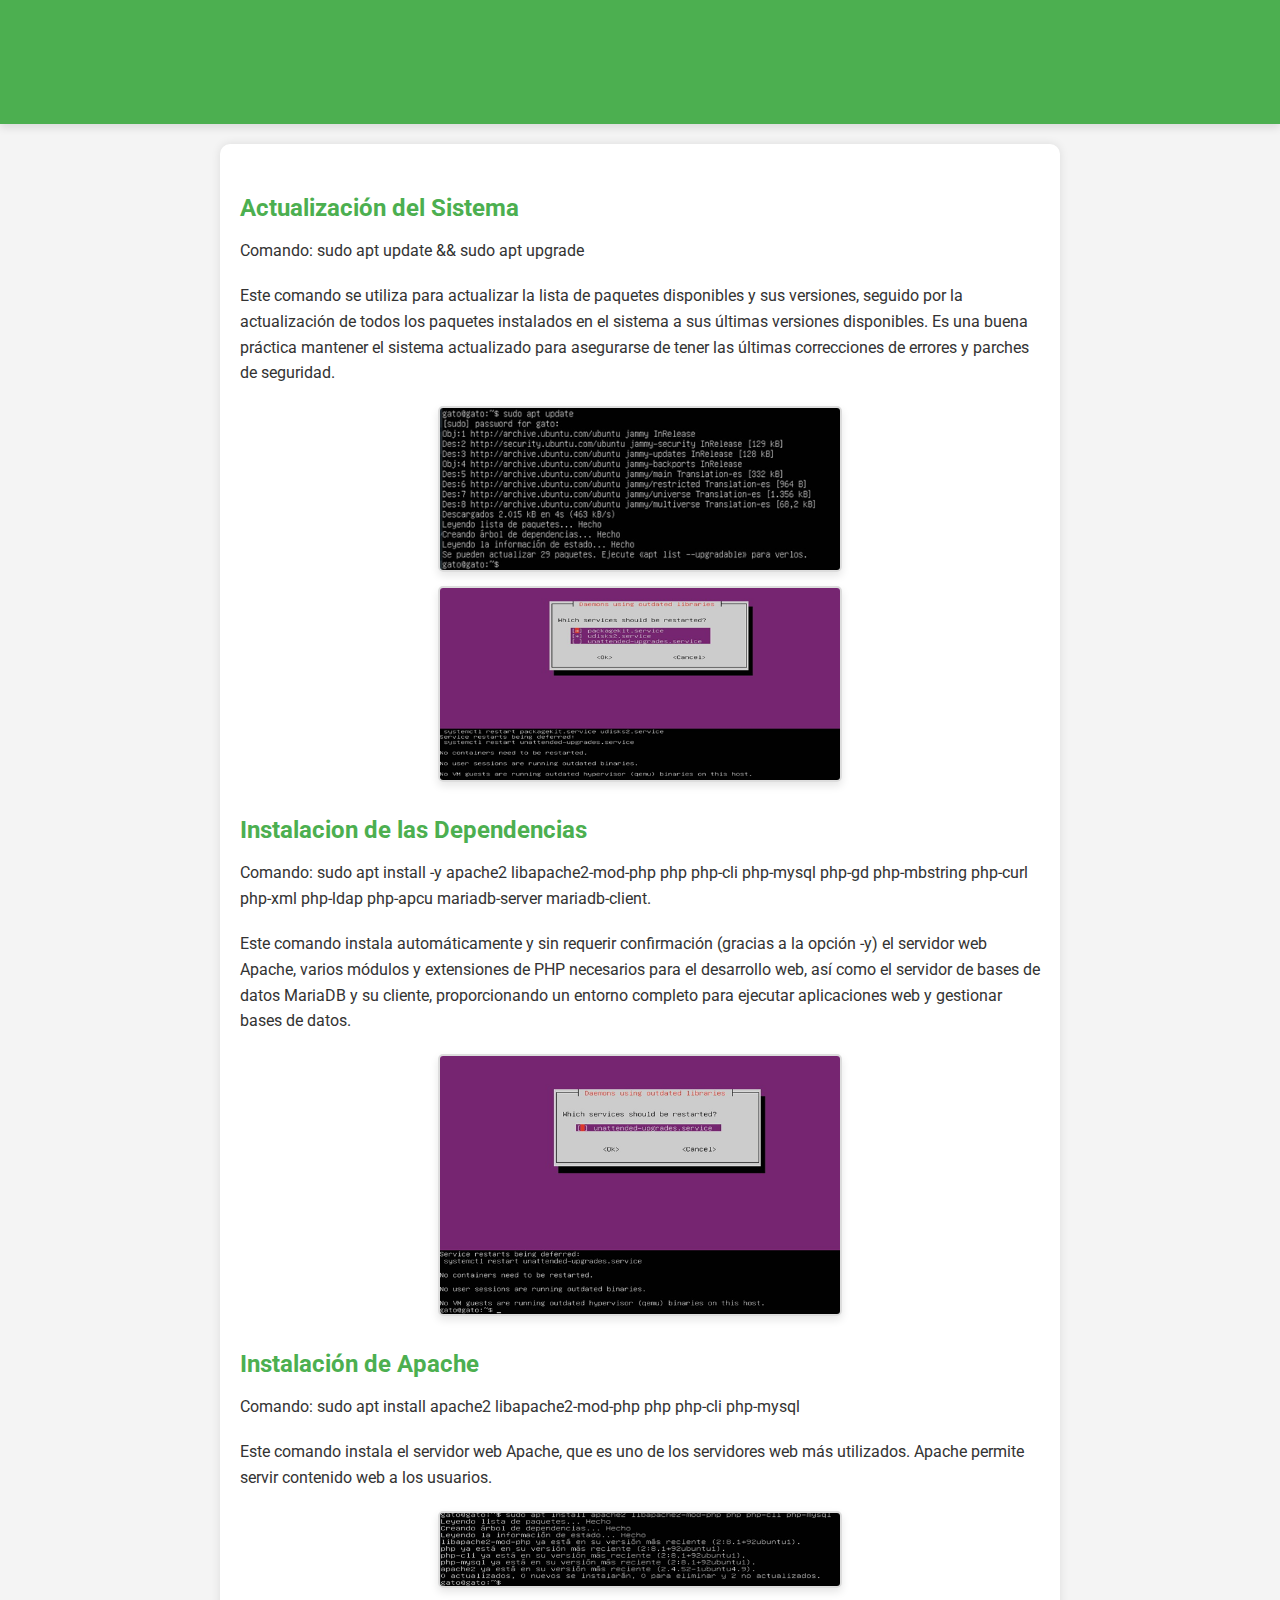
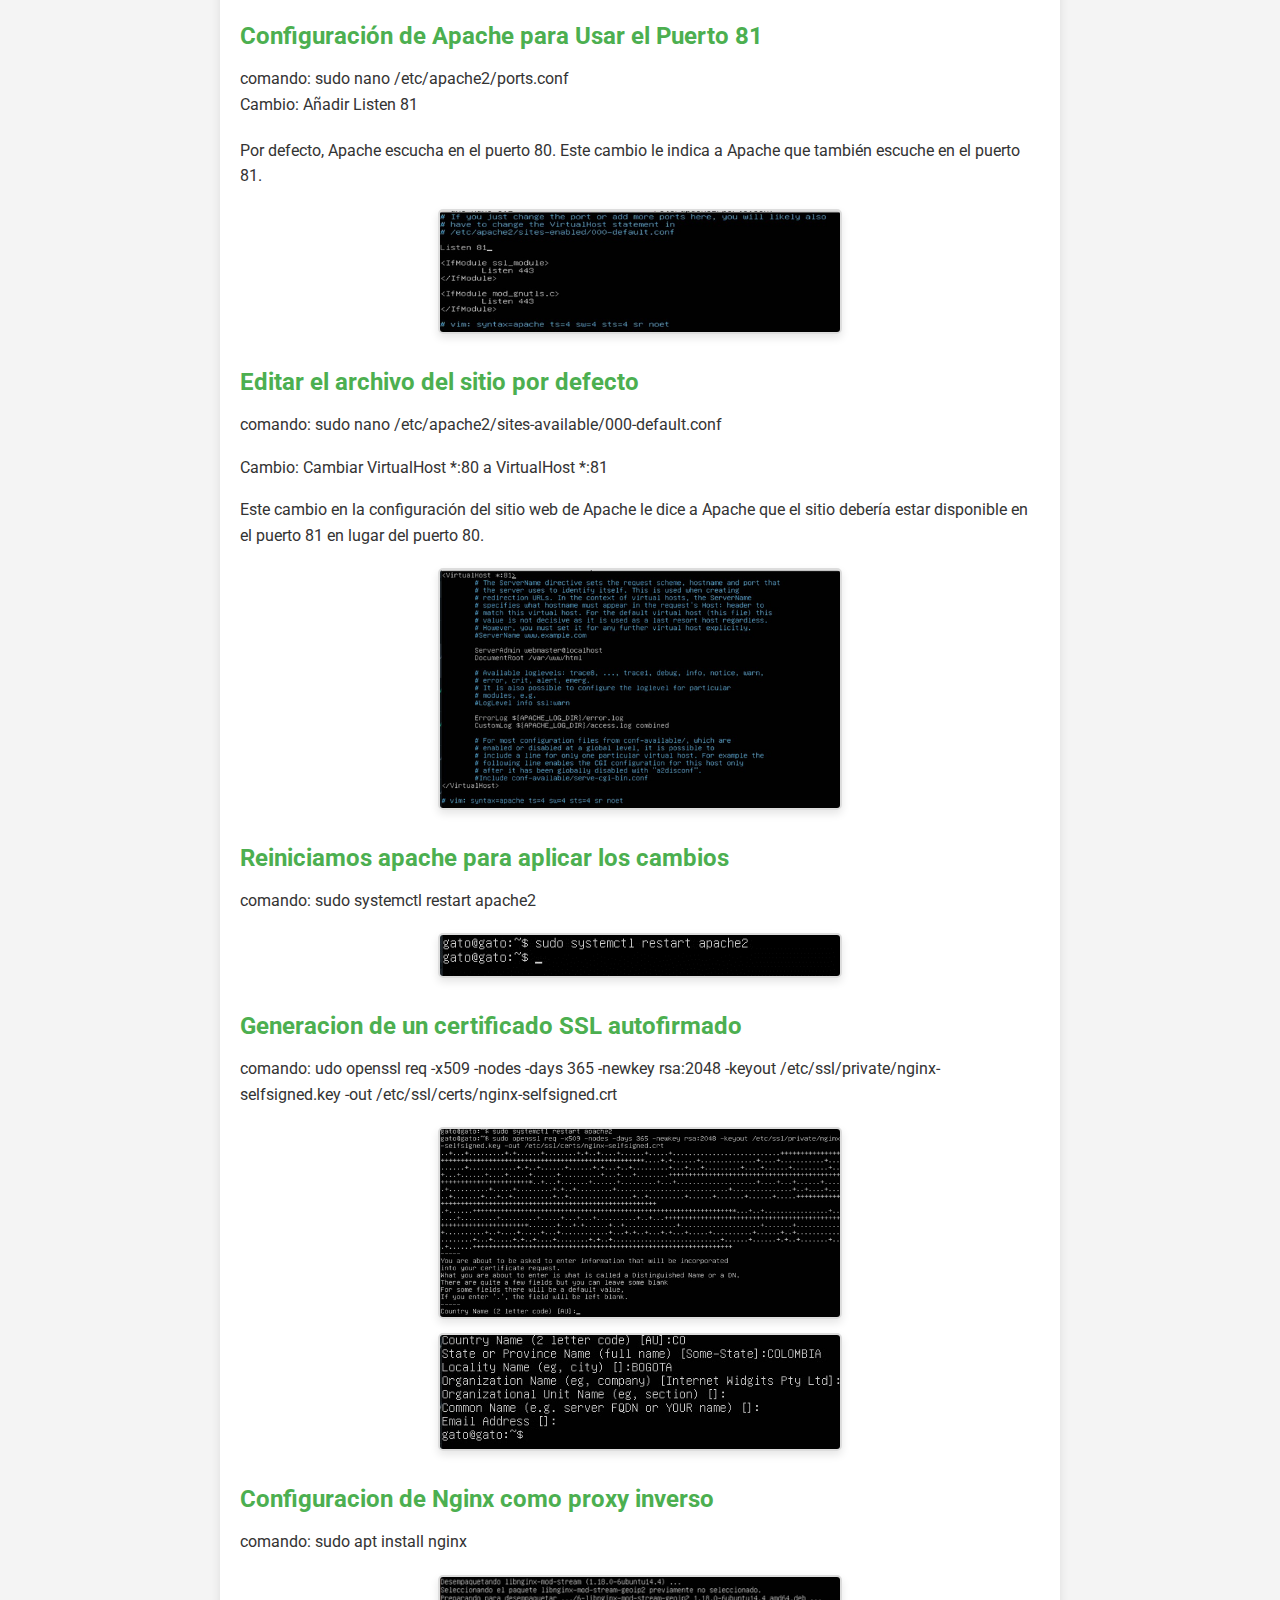
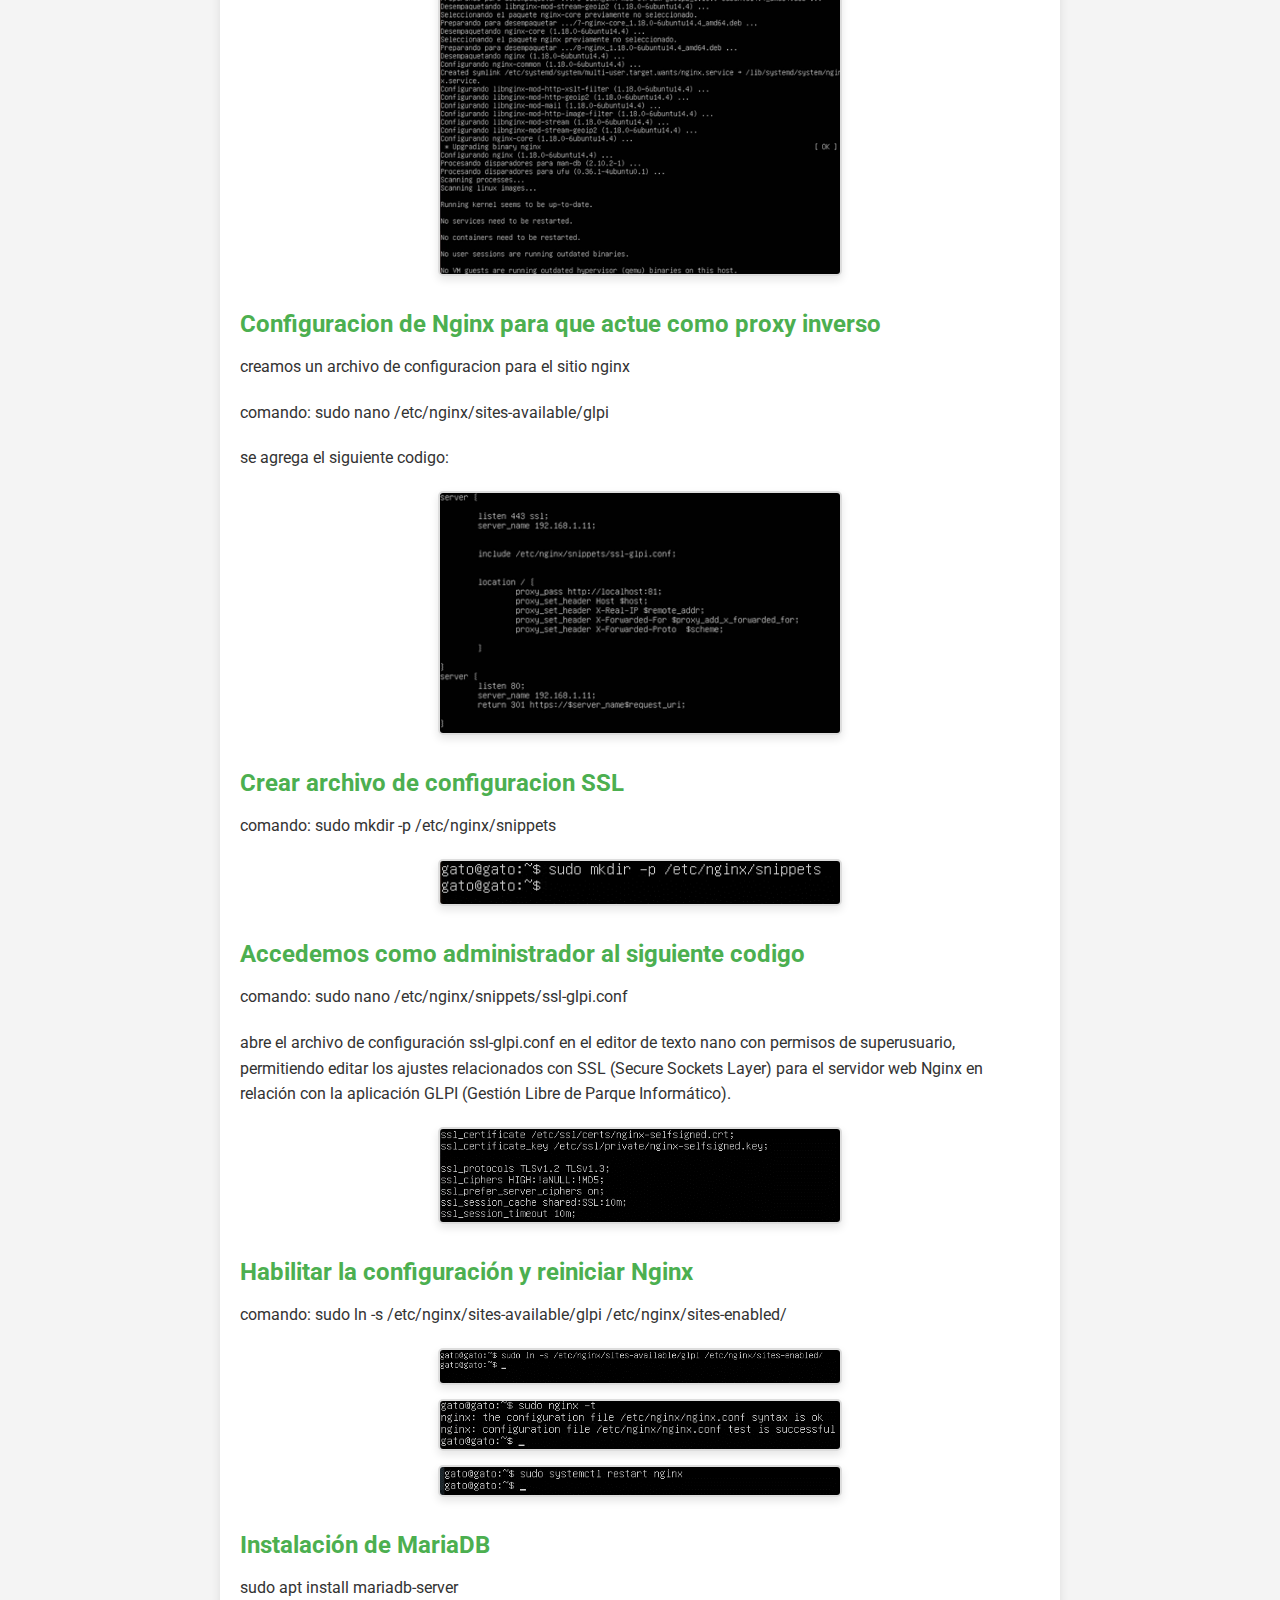
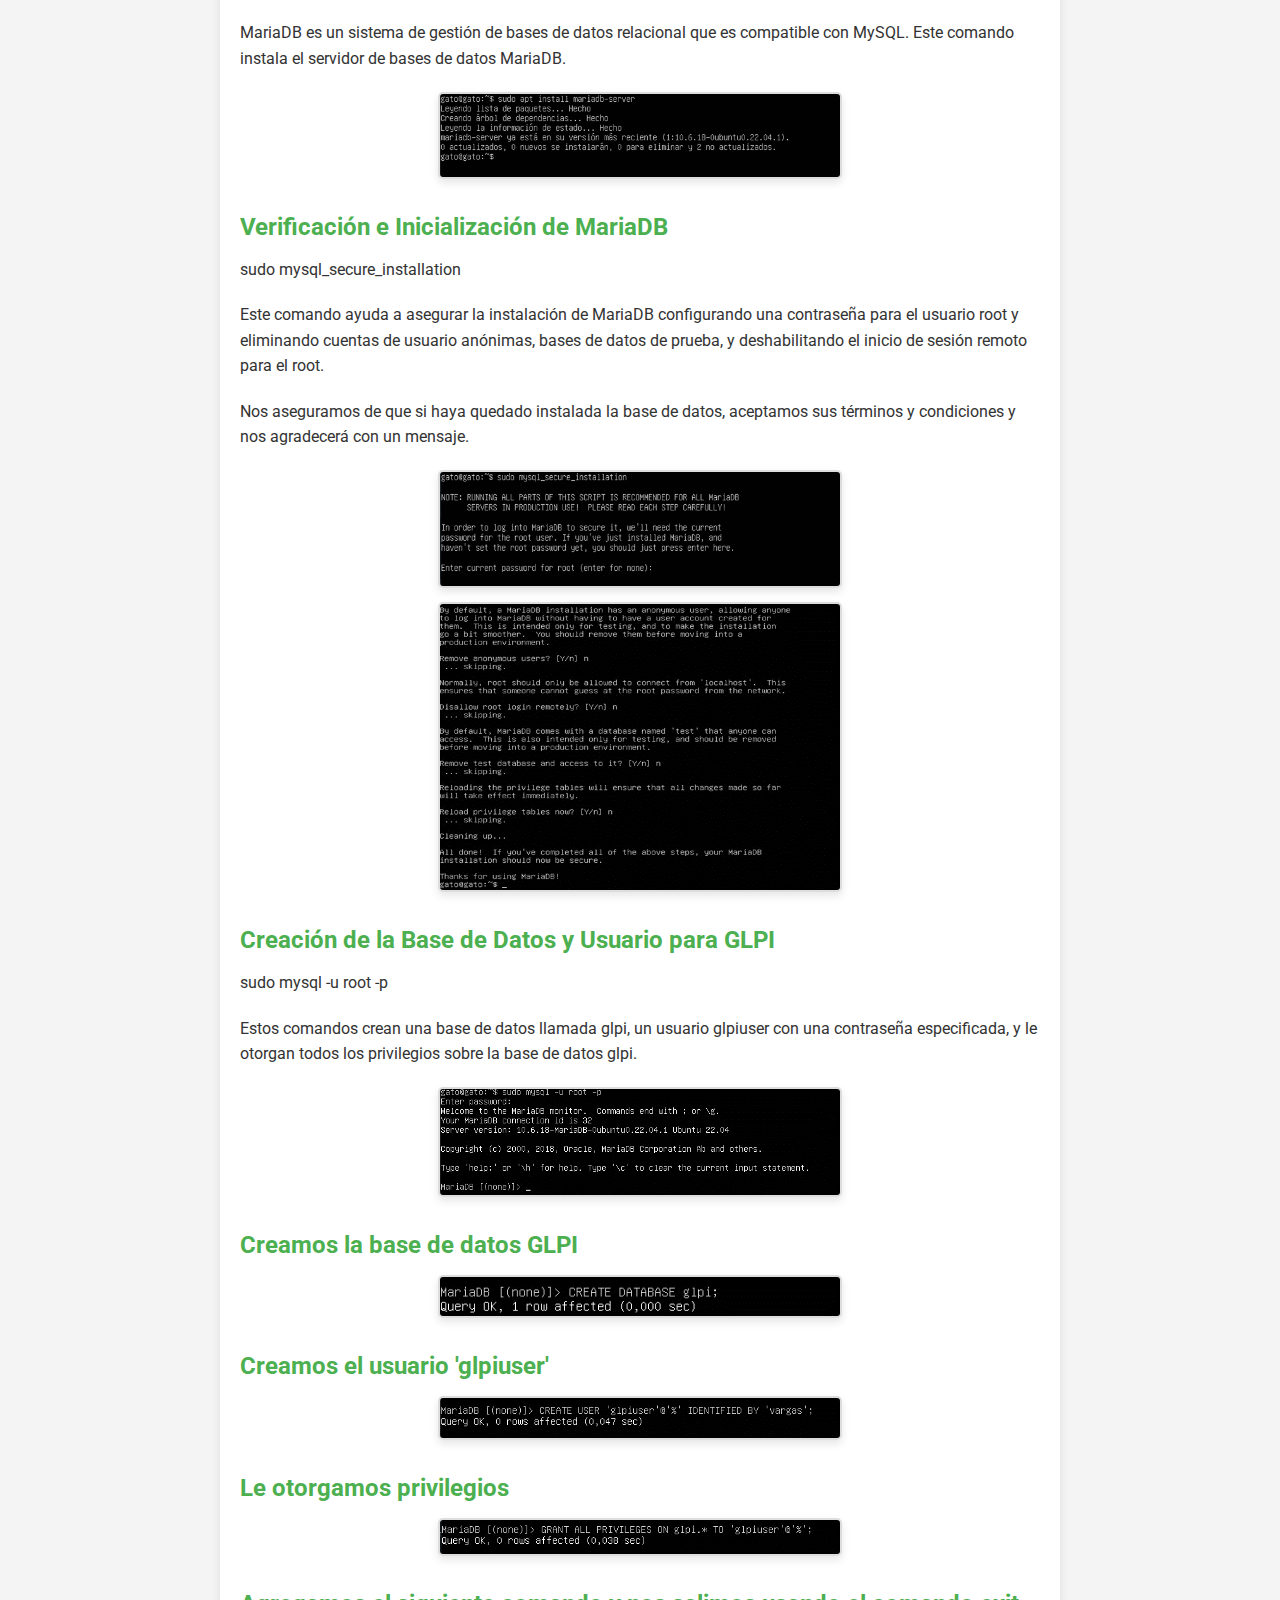
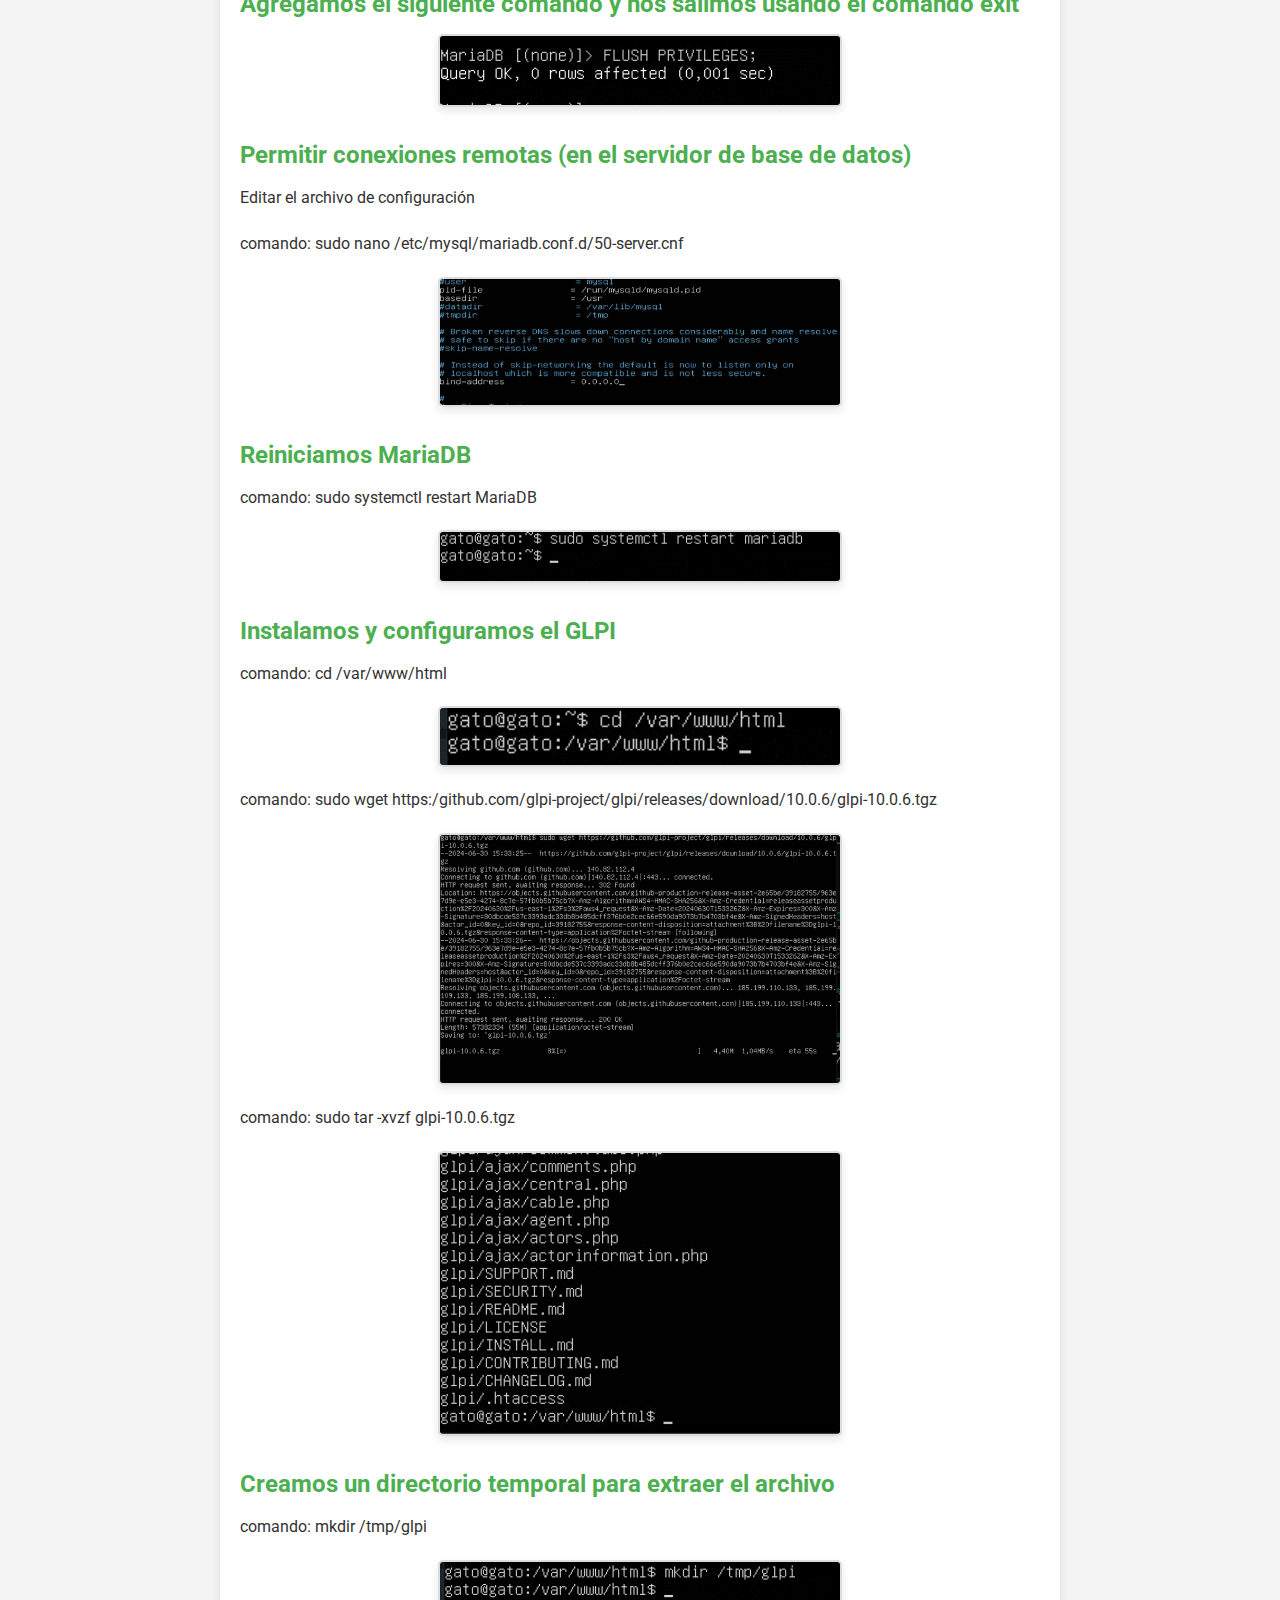
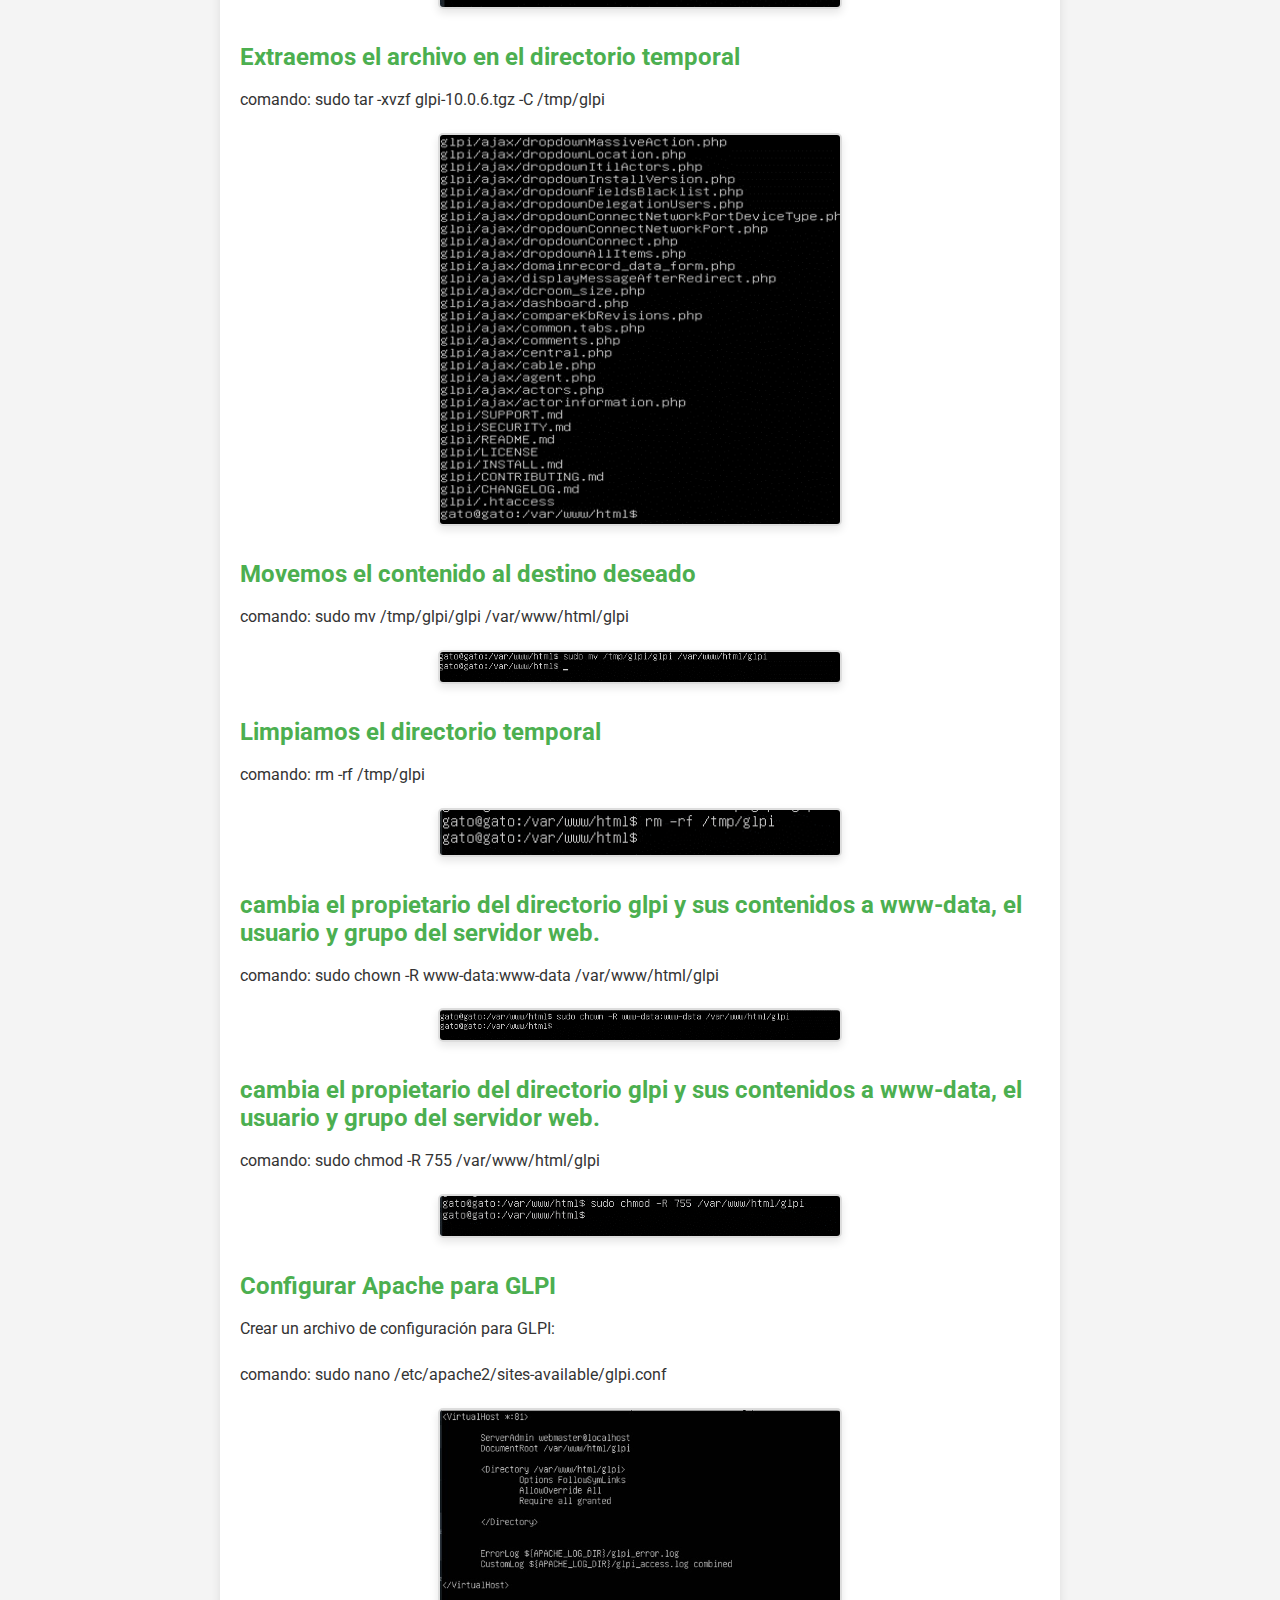
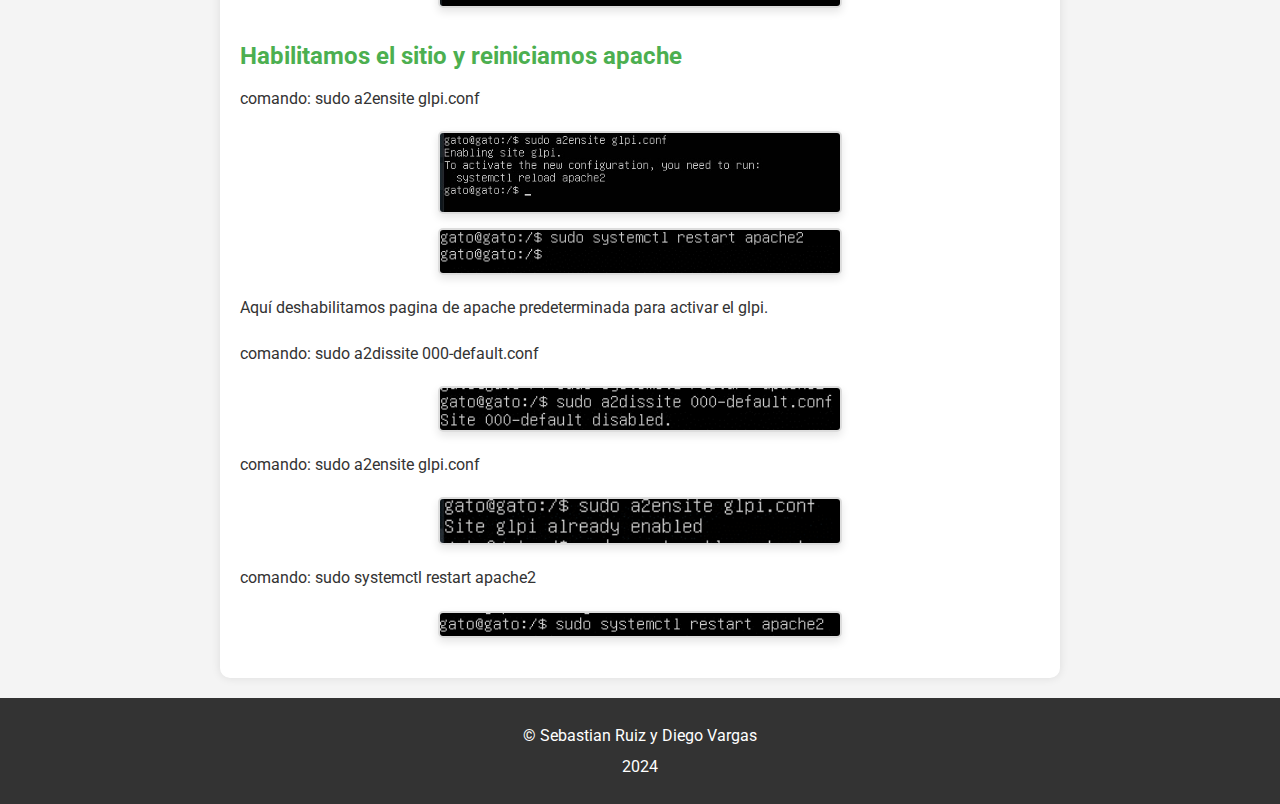
<file: index.html>
<!DOCTYPE html>
<html lang="es">

<head>
    <meta charset="UTF-8">
    <meta name="viewport" content="width=device-width, initial-scale=1.0">
    <title>Servidores</title>
    <link rel="stylesheet" type="text/css" href="./styles.css">
</head>

<body>
    <header>
        <h1>Bienvenido a Nuestro Sitio Web</h1>
    </header>
    <main>
        <section>
            <h3>Actualización del Sistema</h3>
            <p>Comando: sudo apt update && sudo apt upgrade</p>
            <p>Este comando se utiliza para actualizar la lista de paquetes disponibles y sus versiones, seguido por la
                actualización de todos los paquetes instalados en el sistema a sus últimas versiones disponibles. Es una
                buena práctica mantener el sistema actualizado para asegurarse de tener las últimas correcciones de
                errores
                y parches de seguridad.</p>
            <ul>
                <center>
                    <li><img src="./imagenes/1.png"></li>
                    <li><img src="./imagenes/2.png"></li>
                </center>
            </ul>
        </section>

        <section>
            <h3>Instalacion de las Dependencias</h3>
            <p>Comando: sudo apt install -y apache2 libapache2-mod-php php php-cli php-mysql php-gd php-mbstring
                php-curl php-xml
                php-ldap php-apcu mariadb-server mariadb-client.</p>
            <p>Este comando instala automáticamente y sin requerir confirmación (gracias a la opción -y) el servidor web
                Apache,
                varios módulos y extensiones de PHP necesarios para el desarrollo web, así como el servidor de bases de
                datos MariaDB
                y su cliente, proporcionando un entorno completo para ejecutar aplicaciones web y gestionar bases de
                datos.</p>
            <ul>
                <center>
                    <li><img src="./imagenes/3.png"></li>
                </center>
            </ul>
        </section>

        <section>
            <h3>Instalación de Apache</h3>
            <p>Comando: sudo apt install apache2 libapache2-mod-php php php-cli php-mysql</p>
            <p>Este comando instala el servidor web Apache, que es uno de los servidores web más utilizados. Apache
                permite
                servir contenido web a los usuarios.</p>
            <ul>
                <center>
                    <li><img src="./imagenes/4.png"></li>
                </center>
            </ul>
        </section>

        <section>
            <h3>Configuración de Apache para Usar el Puerto 81</h3>
            <p>comando: sudo nano /etc/apache2/ports.conf<br>
                Cambio: Añadir Listen 81</p>
            <p>Por defecto, Apache escucha en el puerto 80. Este cambio le indica a Apache que también escuche en el
                puerto
                81.</p>
            <ul>
                <center>
                    <li><img src="./imagenes/5.png"></li>
                </center>
            </ul>
        </section>

        <section>
            <h3> Editar el archivo del sitio por defecto </h3>
            <p>comando: sudo nano /etc/apache2/sites-available/000-default.conf</p>
            Cambio: Cambiar VirtualHost *:80 a VirtualHost *:81</p>
            <p>Este cambio en la configuración del sitio web de Apache le dice a Apache que el sitio debería estar
                disponible en el puerto 81 en lugar del puerto 80.</p>
            <ul>
                <center>
                    <li><img src="./imagenes/6.png"></li>
                </center>
            </ul>
        </section>

        <section>
            <h3> Reiniciamos apache para aplicar los cambios</h3>
            <p> comando: sudo systemctl restart apache2</p>
            <ul>
                <center>
                    <li><img src="./imagenes/7.png"></li>
                </center>
            </ul>

        </section>

        <section>
            <h3> Generacion de un certificado SSL autofirmado</h3>
            <p> comando: udo openssl req -x509 -nodes -days 365 -newkey rsa:2048 -keyout
                /etc/ssl/private/nginx-selfsigned.key -out /etc/ssl/certs/nginx-selfsigned.crt</p>
            <ul>
                <center>
                    <li><img src="./imagenes/8.png"></li>
                    <li><img src="./imagenes/9.png"></li>
                </center>
            </ul>
        </section>

        <section>
            <h3> Configuracion de Nginx como proxy inverso </h3>
            <p> comando: sudo apt install nginx</p>
            <ul>
                <center>
                    <li><img src="./imagenes/10.png"></li>
                </center>
            </ul>
        </section>

        <section>
            <h3> Configuracion de Nginx para que actue como proxy inverso </h3>
            <p> creamos un archivo de configuracion para el sitio nginx</p>
            <p> comando: sudo nano /etc/nginx/sites-available/glpi</p>
            <p> se agrega el siguiente codigo:</p>
            <ul>
                <center>
                    <li><img src="./imagenes/11.png"></li>
                </center>
            </ul>
        </section>

        <section>
            <h3> Crear archivo de configuracion SSL </h3>
            <p> comando: sudo mkdir -p /etc/nginx/snippets</p>
            <ul>
                <center>
                    <li><img src="./imagenes/12.png"></li>
                </center>
            </ul>
        </section>

        <section>
            <h3> Accedemos como administrador al siguiente codigo </h3>
            <p> comando: sudo nano /etc/nginx/snippets/ssl-glpi.conf</p>
            <p>abre el archivo de configuración ssl-glpi.conf en el editor de texto nano con permisos de superusuario,
                permitiendo editar los ajustes relacionados con SSL (Secure Sockets Layer) para el servidor web Nginx en
                relación con la aplicación GLPI (Gestión Libre de Parque Informático).</p>
            <ul>
                <center>
                    <li><img src="./imagenes/13.png"></li>
                </center>
            </ul>
        </section>

        <section>
            <h3> Habilitar la configuración y reiniciar Nginx </h3>
            <p> comando: sudo ln -s /etc/nginx/sites-available/glpi /etc/nginx/sites-enabled/ </p>
            <ul>
                <center>
                    <li><img src="./imagenes/14.png"></li>
                    <li><img src="./imagenes/15.png"></li>
                    <li><img src="./imagenes/16.png"></li>
                </center>
            </ul>
        </section>

        <section>
            <h3>Instalación de MariaDB</h3>
            <p>sudo apt install mariadb-server</p>
            <p>MariaDB es un sistema de gestión de bases de datos relacional que es compatible con MySQL. Este comando
                instala el servidor de bases de datos MariaDB.</p>
            <ul>
                <center>
                    <li><img src="./imagenes/17.png"></li>
                </center>
            </ul>
        </section>

        <section>
            <h3>Verificación e Inicialización de MariaDB</h3>
            <p>sudo mysql_secure_installation</p>
            <p>Este comando ayuda a asegurar la instalación de MariaDB configurando una contraseña para el usuario root
                y
                eliminando cuentas de usuario anónimas, bases de datos de prueba, y deshabilitando el inicio de sesión
                remoto para el root.</p>
            <p>Nos aseguramos de que si haya quedado instalada la base de datos, aceptamos sus términos y condiciones y
                nos
                agradecerá con un mensaje.</p>
            <ul>
                <center>
                    <li><img src="./imagenes/18.png"></li>
                    <li><img src="./imagenes/19.png"></li>
                </center>
            </ul>
        </section>

        <section>
            <h3>Creación de la Base de Datos y Usuario para GLPI</h3>
            <p>sudo mysql -u root -p</p>
            <p>Estos comandos crean una base de datos llamada glpi, un usuario glpiuser con una contraseña especificada,
                y
                le otorgan todos los privilegios sobre la base de datos glpi.</p>
            <ul>
                <center>
                    <li><img src="./imagenes/20.png"></li>
                </center>
            </ul>
        </section>

        <section>
            <h3> Creamos la base de datos GLPI</h3>
            <ul>
                <center>
                    <li><img src="./imagenes/21.png"></li>
                </center>
            </ul>
        </section>

        <section>
            <h3> Creamos el usuario 'glpiuser' </h3>
            <ul>
                <center>
                    <li><img src="./imagenes/22.png"></li>
                </center>
            </ul>
        </section>

        <section>
            <h3> Le otorgamos privilegios </h3>
            <ul>
                <center>
                    <li><img src="./imagenes/23.png"></li>
                </center>
            </ul>
        </section>

        <section>
            <h3> Agregamos el siguiente comando y nos salimos usando el comando exit </h3>
            <ul>
                <center>
                    <li><img src="./imagenes/24.png"></li>
                </center>
            </ul>
        </section>

        <section>
            <h3> Permitir conexiones remotas (en el servidor de base de datos) </h3>
            <p>Editar el archivo de configuración</p>
            <p>comando: sudo nano /etc/mysql/mariadb.conf.d/50-server.cnf</p>
            <ul>
                <center>
                    <li><img src="./imagenes/25.png"></li>
                </center>
            </ul>
        </section>

        <section>
            <h3> Reiniciamos MariaDB </h3>
            <p> comando: sudo systemctl restart MariaDB</p>
            <ul>
                <center>
                    <li><img src="./imagenes/26.png"></li>
                </center>
            </ul>
        </section>

        <section>
            <h3> Instalamos y configuramos el GLPI </h3>
            <p> comando: cd /var/www/html</p>
            <ul>
                <center>
                    <li><img src="./imagenes/27.png"></li>
                </center>
            </ul>
            <p> comando: sudo wget https:/github.com/glpi-project/glpi/releases/download/10.0.6/glpi-10.0.6.tgz</p>
            <ul>
                <center>
                    <li><img src="./imagenes/28.png"></li>
                </center>
            </ul>
            <p>comando: sudo tar -xvzf glpi-10.0.6.tgz</p>
            <ul>
                <center>
                    <li><img src="./imagenes/29.png"></li>
                </center>
            </ul>
        </section>

        <section>
            <h3> Creamos un directorio temporal para extraer el archivo </h3>
            <p> comando: mkdir /tmp/glpi</p>
            <ul>
                <center>
                    <li><img src="./imagenes/30.png"></li>
                </center>
            </ul>
        </section>

        <section>
            <h3> Extraemos el archivo en el directorio temporal </h3>
            <p> comando: sudo tar -xvzf glpi-10.0.6.tgz -C /tmp/glpi</p>
            <ul>
                <center>
                    <li><img src="./imagenes/31.png"></li>
                </center>
            </ul>
        </section>

        <section>
            <h3> Movemos el contenido al destino deseado </h3>
            <p> comando: sudo mv /tmp/glpi/glpi /var/www/html/glpi</p>
            <ul>
                <center>
                    <li><img src="./imagenes/32.png"></li>
                </center>
            </ul>
        </section>

        <section>
            <h3> Limpiamos el directorio temporal </h3>
            <p> comando: rm -rf /tmp/glpi</p>
            <ul>
                <center>
                    <li><img src="./imagenes/33.png"></li>
                </center>
            </ul>
        </section>

        <section>
            <h3> cambia el propietario del directorio glpi y sus contenidos a www-data, el usuario y grupo del servidor
                web. </h3>
            <p> comando: sudo chown -R www-data:www-data /var/www/html/glpi</p>
            <ul>
                <center>
                    <li><img src="./imagenes/34.png"></li>
                </center>
            </ul>
        </section>

        <section>
            <h3> cambia el propietario del directorio glpi y sus contenidos a www-data, el usuario y grupo del servidor
                web. </h3>
            <p> comando: sudo chmod -R 755 /var/www/html/glpi</p>
            <ul>
                <center>
                    <li><img src="./imagenes/35.png"></li>
                </center>
            </ul>
        </section>

        <section>
            <h3> Configurar Apache para GLPI </h3>
            <p>Crear un archivo de configuración para GLPI:</p>
            <p> comando: sudo nano /etc/apache2/sites-available/glpi.conf</p>
            <ul>
                <center>
                    <li><img src="./imagenes/36.png"></li>
                </center>
            </ul>
        </section>

        <section>
            <h3> Habilitamos el sitio y reiniciamos apache</h3>
            <p>comando: sudo a2ensite glpi.conf</p>
            <ul>
                <center>
                    <li><img src="./imagenes/37.png"></li>
                    <li><img src="./imagenes/38.png"></li>
                </center>
            </ul>
            <p>Aquí deshabilitamos pagina de apache predeterminada para activar el glpi.</p>
            <p>comando: sudo a2dissite 000-default.conf</p>
            <ul>
                <center>
                    <li><img src="./imagenes/39.png"></li>
                </center>
            </ul>
            <p> comando: sudo a2ensite glpi.conf</p>
            <ul>
                <center>
                    <li><img src="./imagenes/40.png"></li>
                </center>
            </ul>
            <p> comando: sudo systemctl restart apache2</p>
            <ul>
                <center>
                    <li><img src="./imagenes/41.png"></li>
                </center>
            </ul>
        </section>


    </main>
    <footer>
        <p>&copy; Sebastian Ruiz y Diego Vargas</p>
        <p>2024</p>
    </footer>
</body>

</html>
</file>
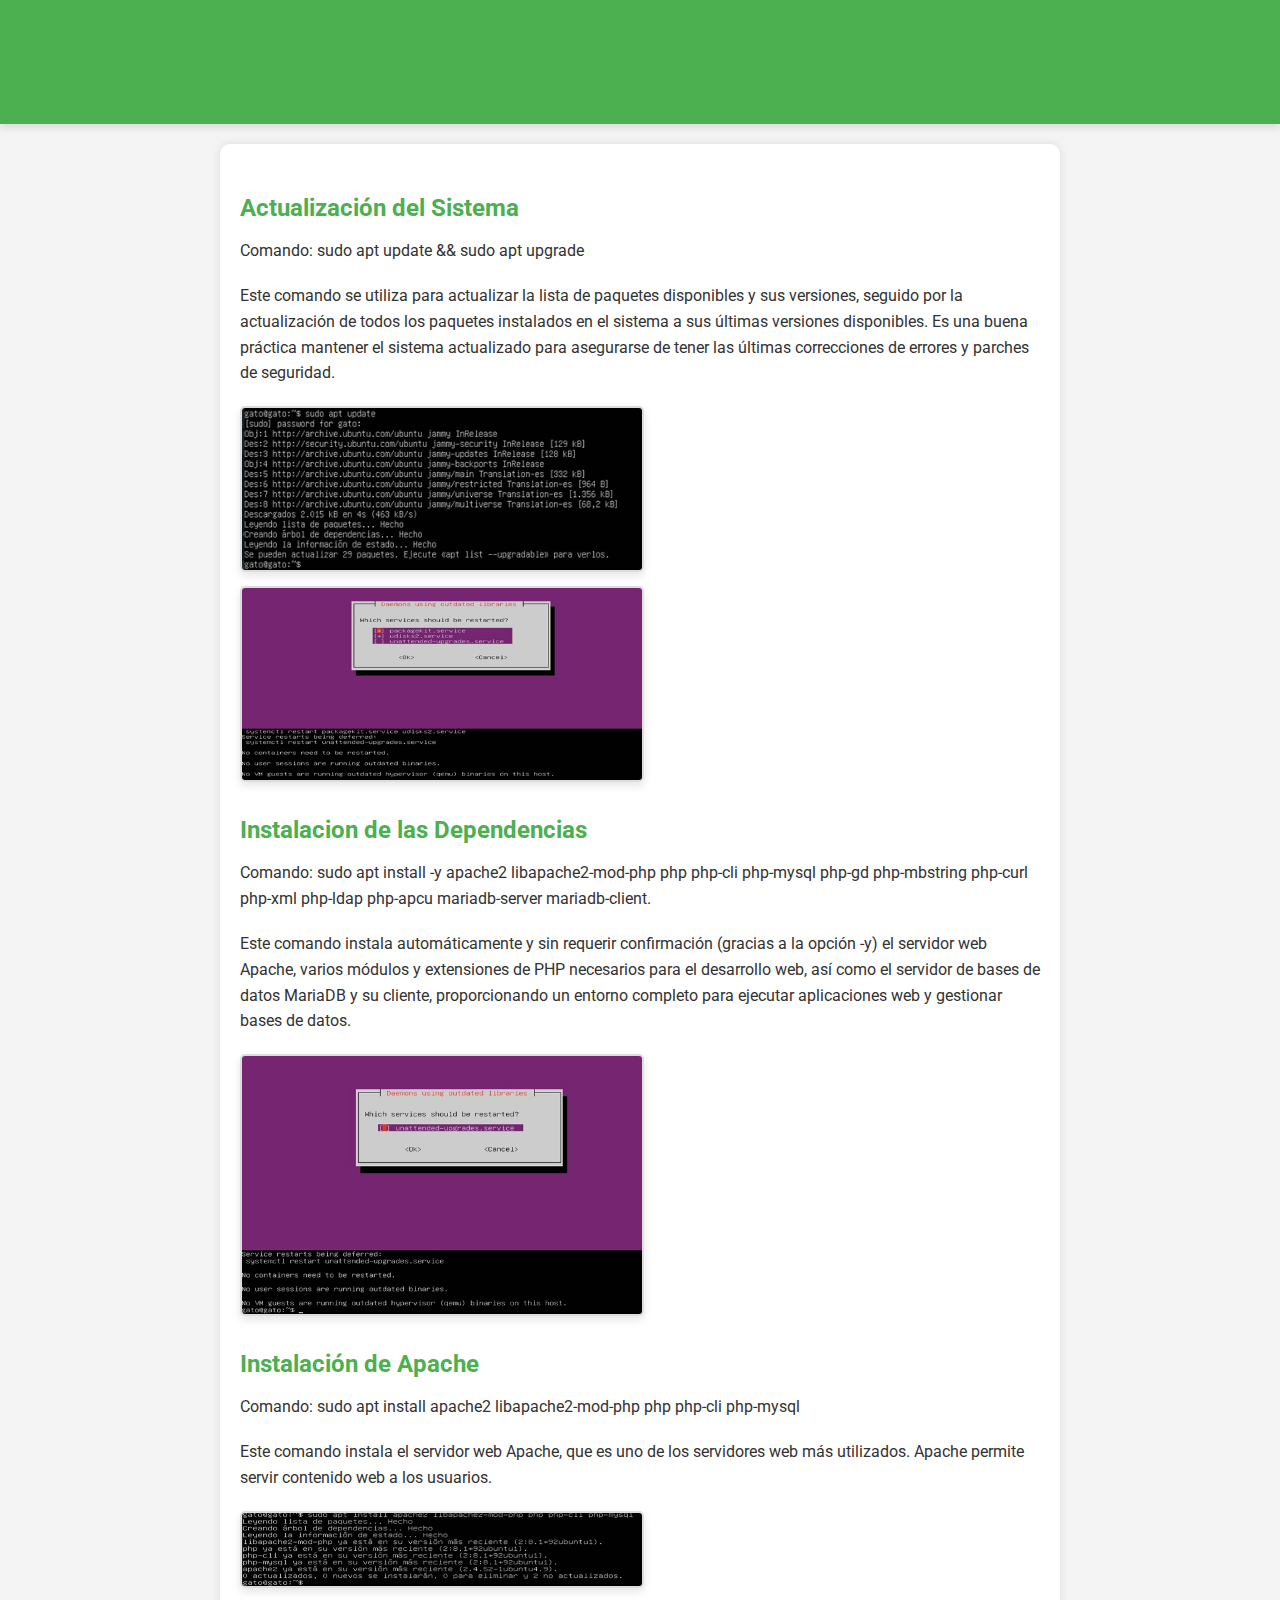
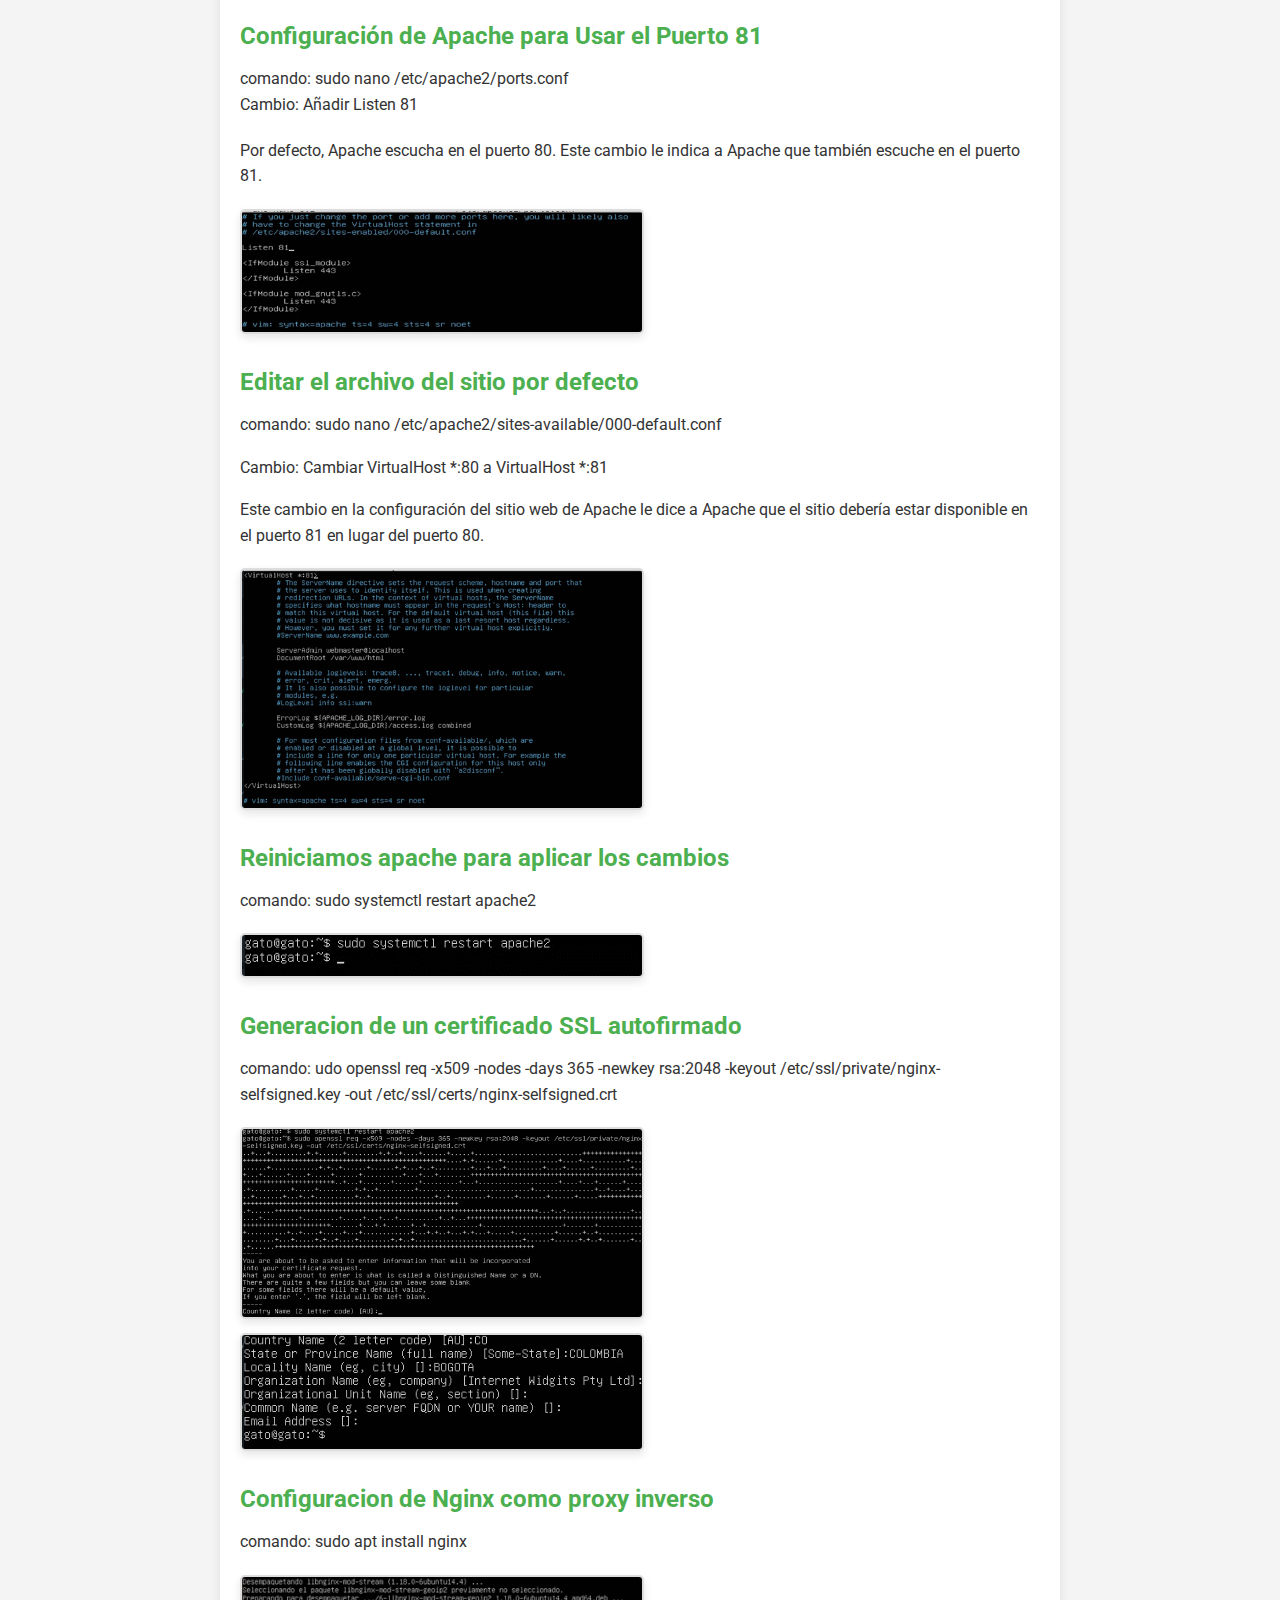
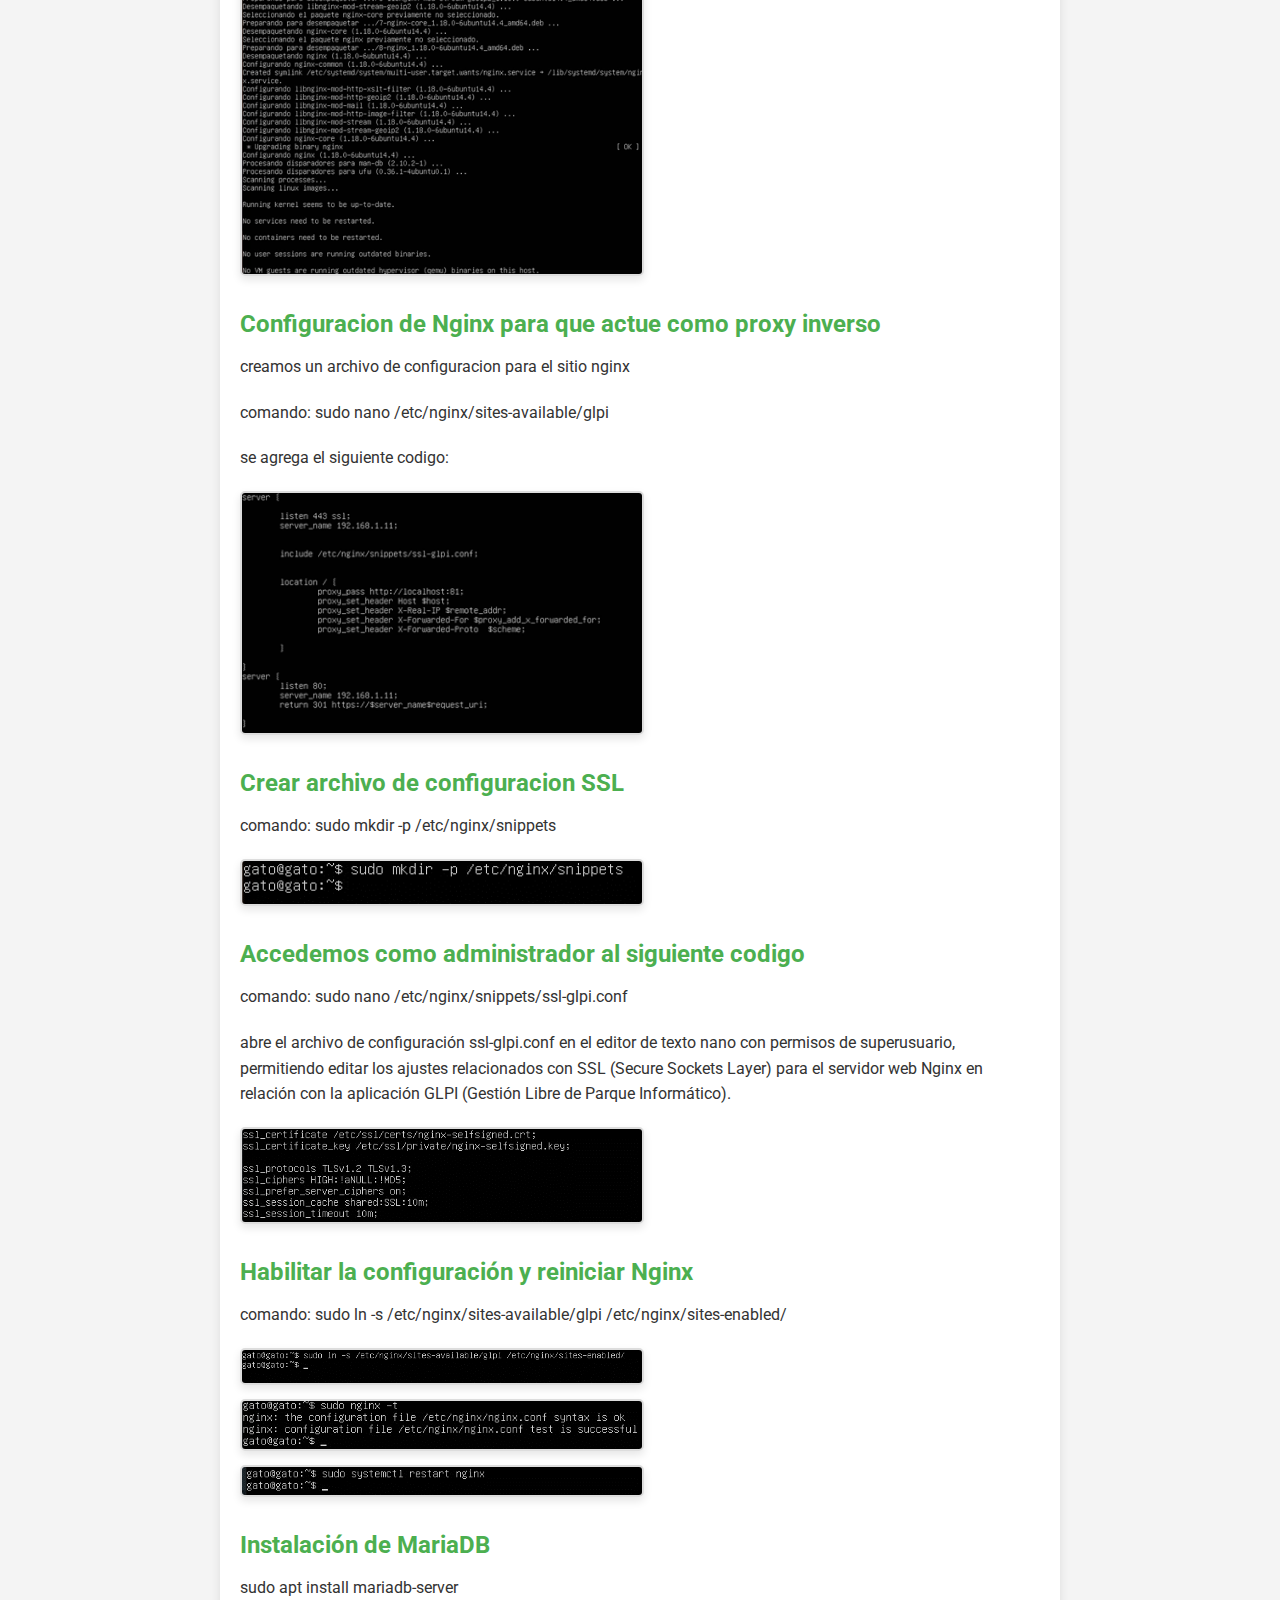
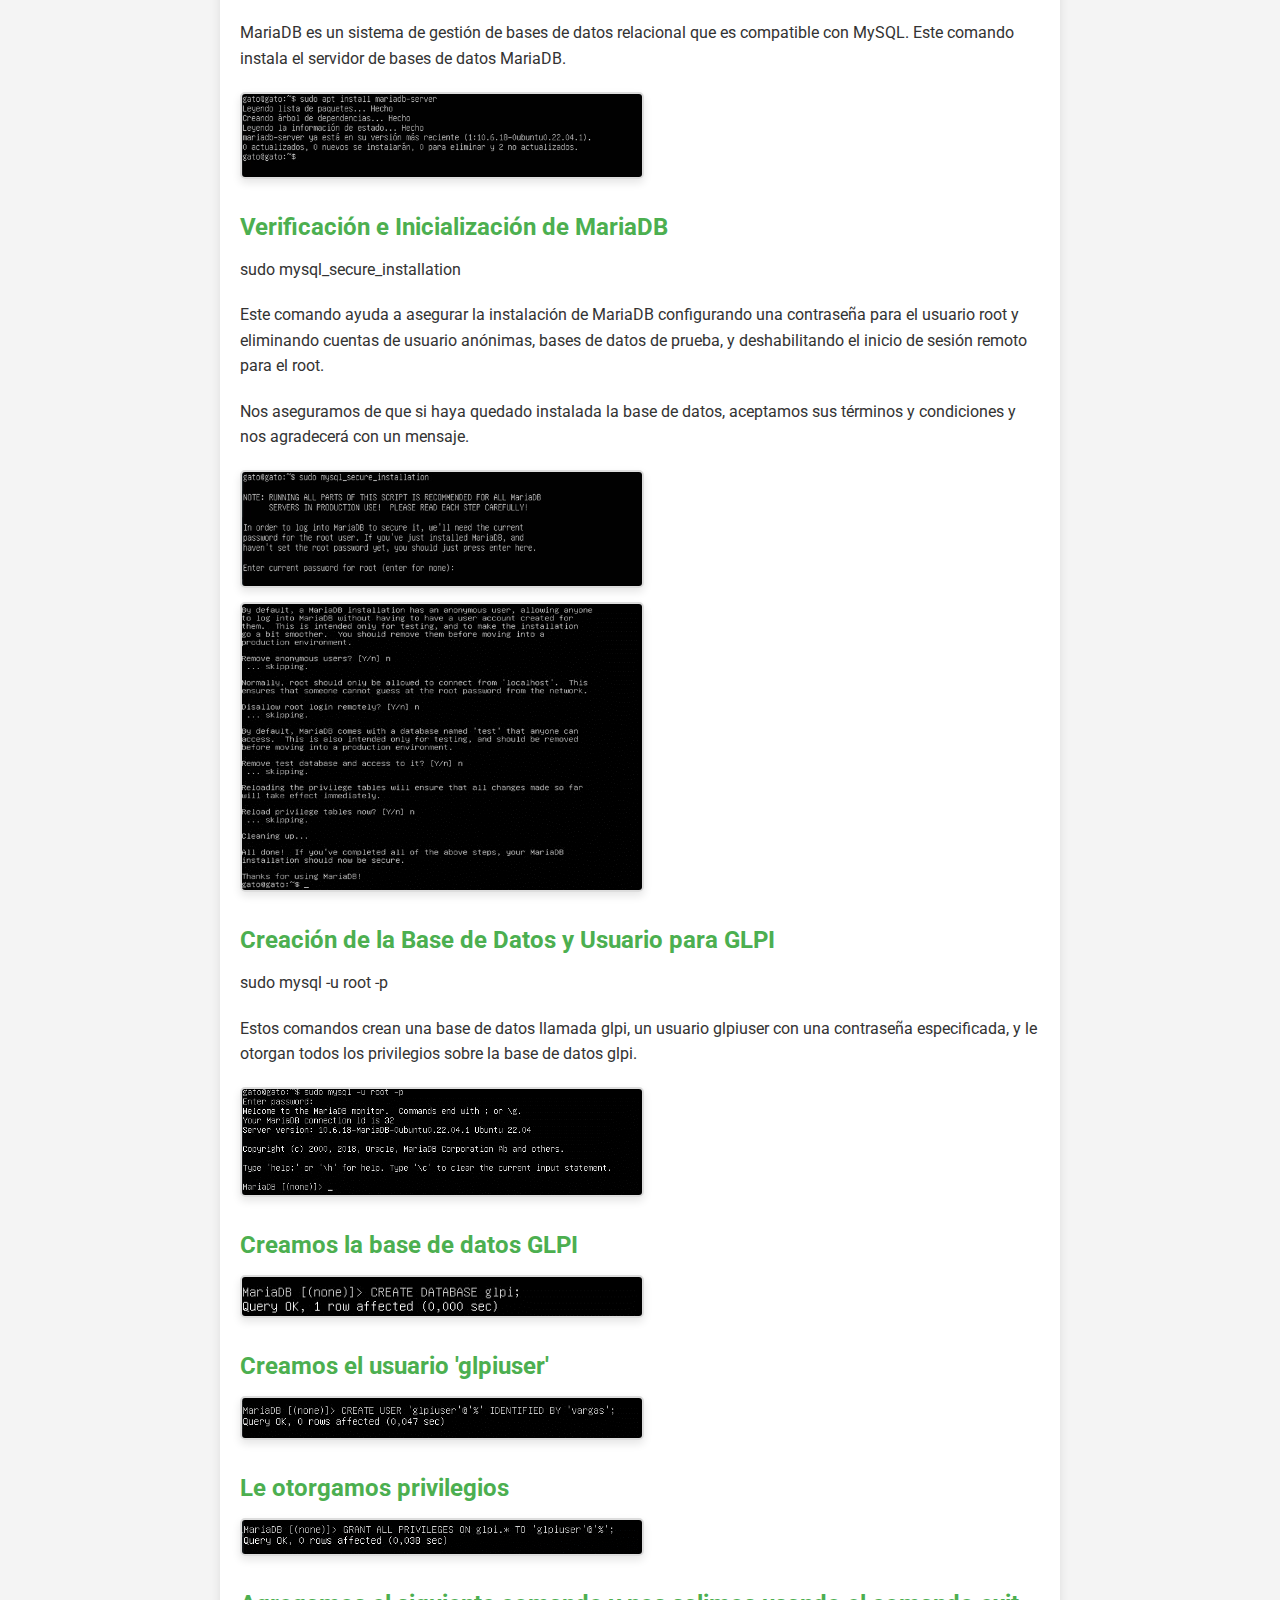
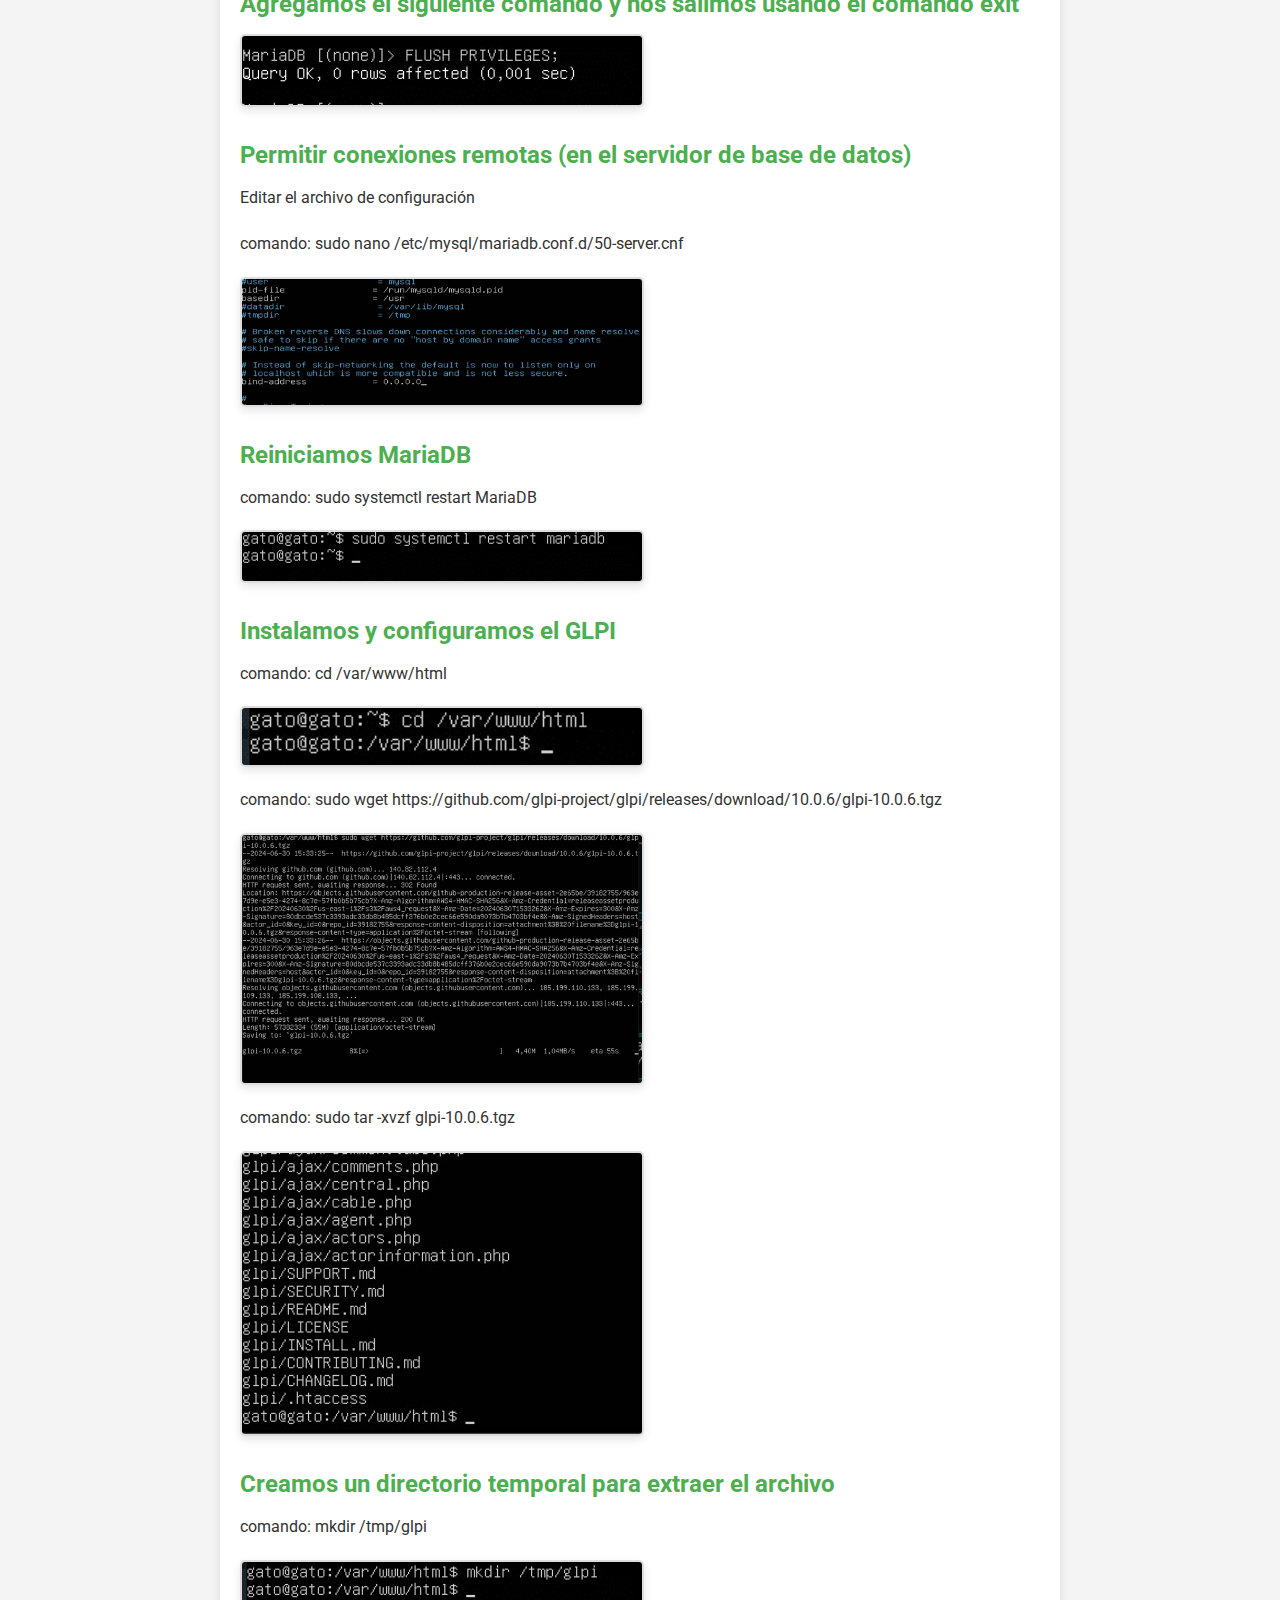
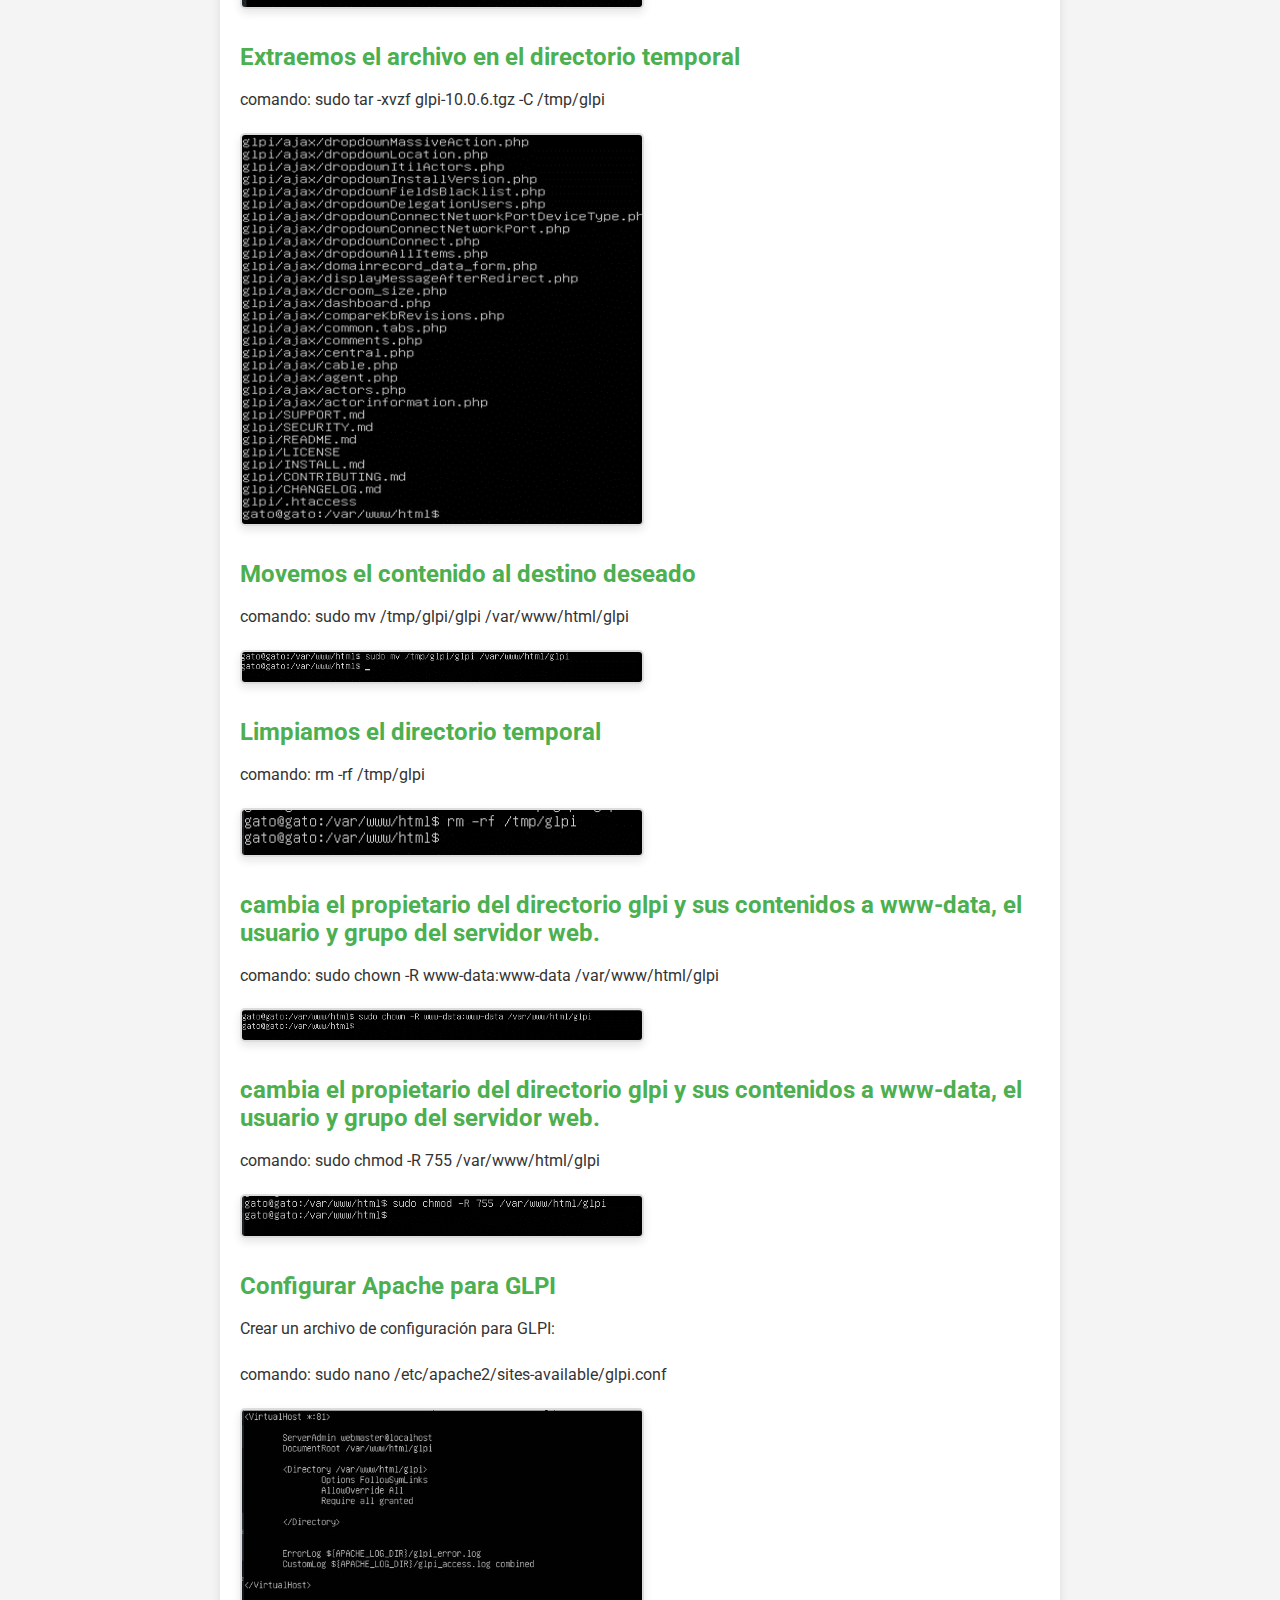
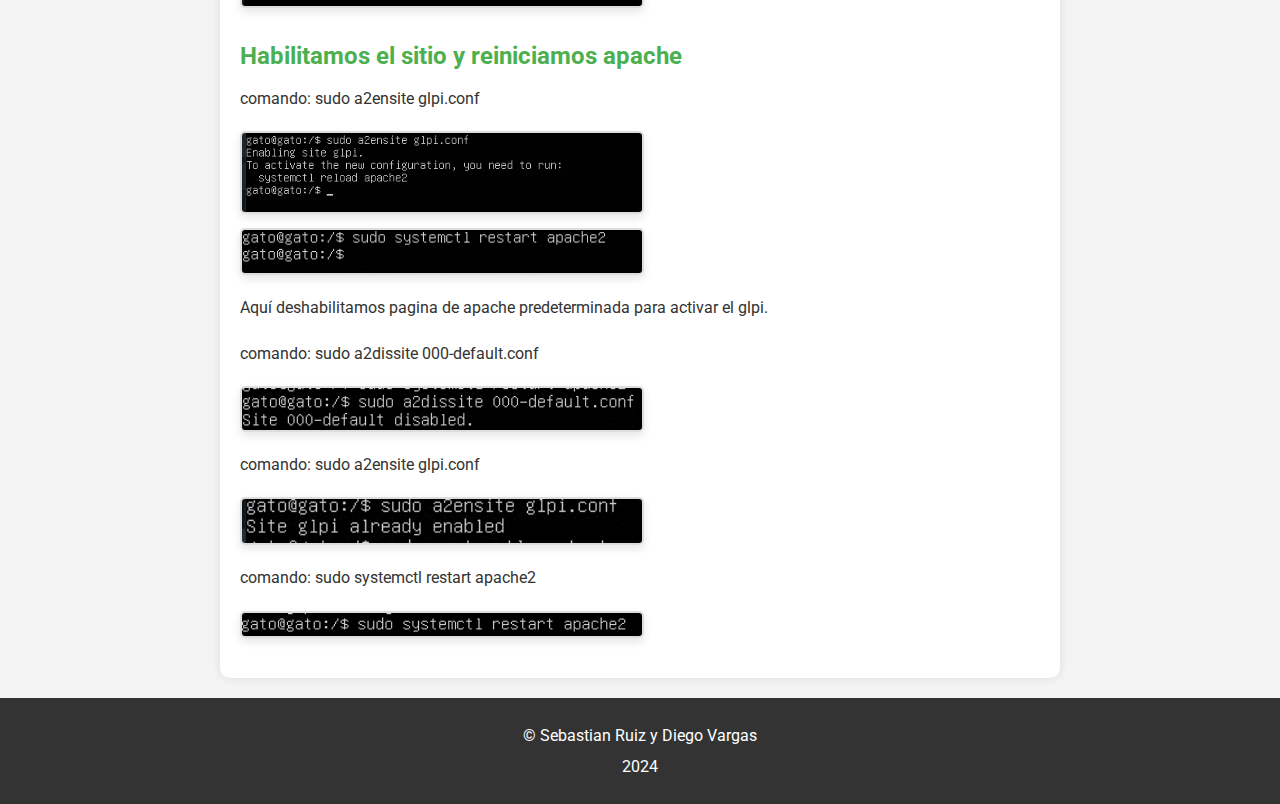
<file: Proyecto/index/index.html>
<!DOCTYPE html>
<html lang="es">

<head>
    <meta charset="UTF-8">
    <meta name="viewport" content="width=device-width, initial-scale=1.0">
    <title>Servidores</title>
    <link rel="stylesheet" type="text/css" href="style.css">
</head>

<body>
    <header>
        <h1>Bienvenido a Nuestro Sitio Web</h1>
    </header>
    <main>
        <section>
            <h3>Actualización del Sistema</h3>
            <p>Comando: sudo apt update && sudo apt upgrade</p>
            <p>Este comando se utiliza para actualizar la lista de paquetes disponibles y sus versiones, seguido por la
                actualización de todos los paquetes instalados en el sistema a sus últimas versiones disponibles. Es una
                buena práctica mantener el sistema actualizado para asegurarse de tener las últimas correcciones de
                errores
                y parches de seguridad.</p>
            <ul>
                <li><img src="/Proyecto/imagenes/1.png"></li>
                <li><img src="/Proyecto/imagenes/2.png"></li>
            </ul>
        </section>

        <section>
            <h3>Instalacion de las Dependencias</h3>
            <p>Comando: sudo apt install -y apache2 libapache2-mod-php php php-cli php-mysql php-gd php-mbstring
                php-curl php-xml
                php-ldap php-apcu mariadb-server mariadb-client.</p>
            <p>Este comando instala automáticamente y sin requerir confirmación (gracias a la opción -y) el servidor web
                Apache,
                varios módulos y extensiones de PHP necesarios para el desarrollo web, así como el servidor de bases de
                datos MariaDB
                y su cliente, proporcionando un entorno completo para ejecutar aplicaciones web y gestionar bases de
                datos.</p>
            <ul>
                <li><img src="/Proyecto/imagenes/3.png"></li>
            </ul>
        </section>

        <section>
            <h3>Instalación de Apache</h3>
            <p>Comando: sudo apt install apache2 libapache2-mod-php php php-cli php-mysql</p>
            <p>Este comando instala el servidor web Apache, que es uno de los servidores web más utilizados. Apache
                permite
                servir contenido web a los usuarios.</p>
            <ul>
                <li><img src="/Proyecto/imagenes/4.png"></li>
            </ul>
        </section>

        <section>
            <h3>Configuración de Apache para Usar el Puerto 81</h3>
            <p>comando: sudo nano /etc/apache2/ports.conf<br>
                Cambio: Añadir Listen 81</p>
            <p>Por defecto, Apache escucha en el puerto 80. Este cambio le indica a Apache que también escuche en el
                puerto
                81.</p>
            <ul>
                <li><img src="/Proyecto/imagenes/5.png"></li>
            </ul>
        </section>

        <section>
            <h3> Editar el archivo del sitio por defecto </h3>
            <p>comando: sudo nano /etc/apache2/sites-available/000-default.conf</p>
            Cambio: Cambiar VirtualHost *:80 a VirtualHost *:81</p>
            <p>Este cambio en la configuración del sitio web de Apache le dice a Apache que el sitio debería estar
                disponible en el puerto 81 en lugar del puerto 80.</p>
            <ul>
                <li><img src="/Proyecto/imagenes/6.png"></li>
            </ul>
        </section>

        <section>
            <h3> Reiniciamos apache para aplicar los cambios</h3>
            <p> comando: sudo systemctl restart apache2</p>
            <ul>
                <li><img src="/Proyecto/imagenes/7.png"></li>
            </ul>

        </section>

        <section>
            <h3> Generacion de un certificado SSL autofirmado</h3>
            <p> comando: udo openssl req -x509 -nodes -days 365 -newkey rsa:2048 -keyout
                /etc/ssl/private/nginx-selfsigned.key -out /etc/ssl/certs/nginx-selfsigned.crt</p>
            <ul>
                <li><img src="/Proyecto/imagenes/8.png"></li>
                <li><img src="/Proyecto/imagenes/9.png"></li>
            </ul>
        </section>

        <section>
            <h3> Configuracion de Nginx como proxy inverso </h3>
            <p> comando: sudo apt install nginx</p>
            <ul>
                <li><img src="/Proyecto/imagenes/10.png"></li>
            </ul>
        </section>

        <section>
            <h3> Configuracion de Nginx para que actue como proxy inverso </h3>
            <p> creamos un archivo de configuracion para el sitio nginx</p>
            <p> comando: sudo nano /etc/nginx/sites-available/glpi</p>
            <p> se agrega el siguiente codigo:</p>
            <ul>
                <li><img src="/Proyecto/imagenes/11.png"></li>
            </ul>
        </section>

        <section>
            <h3> Crear archivo de configuracion SSL </h3>
            <p> comando: sudo mkdir -p /etc/nginx/snippets</p>
            <ul>
                <li><img src="/Proyecto/imagenes/12.png"></li>
            </ul>
        </section>

        <section>
            <h3> Accedemos como administrador al siguiente codigo </h3>
            <p> comando: sudo nano /etc/nginx/snippets/ssl-glpi.conf</p>
            <p>abre el archivo de configuración ssl-glpi.conf en el editor de texto nano con permisos de superusuario, permitiendo editar los ajustes relacionados con SSL (Secure Sockets Layer) para el servidor web Nginx en relación con la aplicación GLPI (Gestión Libre de Parque Informático).</p>
            <ul>
                <li><img src="/Proyecto/imagenes/13.png"></li>
            </ul>
        </section>

        <section>
            <h3> Habilitar la configuración y reiniciar Nginx </h3>
            <p> comando: sudo ln -s /etc/nginx/sites-available/glpi /etc/nginx/sites-enabled/ </p>
            <ul>
                <li><img src="/Proyecto/imagenes/14.png"></li>
                <li><img src="/Proyecto/imagenes/15.png"></li>
                <li><img src="/Proyecto/imagenes/16.png"></li>
            </ul>
        </section>

        <section>
            <h3>Instalación de MariaDB</h3>
            <p>sudo apt install mariadb-server</p>
            <p>MariaDB es un sistema de gestión de bases de datos relacional que es compatible con MySQL. Este comando
                instala el servidor de bases de datos MariaDB.</p>
            <ul>
                <li><img src="/Proyecto/imagenes/17.png"></li>
            </ul>
        </section>

        <section>
            <h3>Verificación e Inicialización de MariaDB</h3>
            <p>sudo mysql_secure_installation</p>
            <p>Este comando ayuda a asegurar la instalación de MariaDB configurando una contraseña para el usuario root
                y
                eliminando cuentas de usuario anónimas, bases de datos de prueba, y deshabilitando el inicio de sesión
                remoto para el root.</p>
            <p>Nos aseguramos de que si haya quedado instalada la base de datos, aceptamos sus términos y condiciones y
                nos
                agradecerá con un mensaje.</p>
            <ul>
                <li><img src="/Proyecto/imagenes/18.png"></li>
                <li><img src="/Proyecto/imagenes/19.png"></li>
            </ul>
        </section>

        <section>
            <h3>Creación de la Base de Datos y Usuario para GLPI</h3>
            <p>sudo mysql -u root -p</p>
            <p>Estos comandos crean una base de datos llamada glpi, un usuario glpiuser con una contraseña especificada,
                y
                le otorgan todos los privilegios sobre la base de datos glpi.</p>
            <ul>
                <li><img src="/Proyecto/imagenes/20.png"></li>
            </ul>
        </section>

        <section>
            <h3> Creamos la base de datos GLPI</h3>
            <ul>
                <li><img src="/Proyecto/imagenes/21.png"></li>
            </ul>
        </section>

        <section>
            <h3> Creamos el usuario 'glpiuser' </h3>
            <ul>
                <li><img src="/Proyecto/imagenes/22.png"></li>
            </ul>
        </section>

        <section>
            <h3> Le otorgamos privilegios </h3>
            <ul>
                <li><img src="/Proyecto/imagenes/23.png"></li>
            </ul>
        </section>

        <section>
            <h3> Agregamos el siguiente comando y nos salimos usando el comando exit </h3>
            <ul>
                <li><img src="/Proyecto/imagenes/24.png"></li>
            </ul>
        </section>

        <section>
            <h3> Permitir conexiones remotas (en el servidor de base de datos) </h3>
                <p>Editar el archivo de configuración</p>
                <p>comando: sudo nano /etc/mysql/mariadb.conf.d/50-server.cnf</p>
            <ul>
                <li><img src="/Proyecto/imagenes/25.png"></li>
            </ul>
        </section>

        <section>
            <h3> Reiniciamos MariaDB </h3>
            <p> comando: sudo systemctl restart MariaDB</p>
            <ul>
                <li><img src="/Proyecto/imagenes/26.png"></li>
            </ul>
        </section>

        <section>
            <h3> Instalamos y configuramos el GLPI </h3>
            <p> comando: cd /var/www/html</p>
            <ul>
                <li><img src="/Proyecto/imagenes/27.png"></li>
            </ul>
            <p> comando: sudo wget https://github.com/glpi-project/glpi/releases/download/10.0.6/glpi-10.0.6.tgz</p>
            <ul>
                <li><img src="/Proyecto/imagenes/28.png"></li>
            </ul>
            <p>comando: sudo tar -xvzf glpi-10.0.6.tgz</p>
            <ul>
                <li><img src="/Proyecto/imagenes/29.png"></li>
            </ul>
        </section>

        <section>
            <h3> Creamos un directorio temporal para extraer el archivo </h3>
            <p> comando: mkdir /tmp/glpi</p>
            <ul>
                <li><img src="/Proyecto/imagenes/30.png"></li>
            </ul>
        </section>

        <section>
            <h3> Extraemos el archivo en el directorio temporal </h3>
            <p> comando: sudo tar -xvzf glpi-10.0.6.tgz -C /tmp/glpi</p>
            <ul>
                <li><img src="/Proyecto/imagenes/31.png"></li>
            </ul>
        </section>

        <section>
            <h3> Movemos el contenido al destino deseado </h3>
            <p> comando: sudo mv /tmp/glpi/glpi /var/www/html/glpi</p>
            <ul>
                <li><img src="/Proyecto/imagenes/32.png"></li>
            </ul>
        </section>

        <section>
            <h3> Limpiamos el directorio temporal </h3>
            <p> comando: rm -rf /tmp/glpi</p>
            <ul>
                <li><img src="/Proyecto/imagenes/33.png"></li>
            </ul>
        </section>

        <section>
            <h3> cambia el propietario del directorio glpi y sus contenidos a www-data, el usuario y grupo del servidor web. </h3>
            <p> comando: sudo chown -R www-data:www-data /var/www/html/glpi</p>
            <ul>
                <li><img src="/Proyecto/imagenes/34.png"></li>
            </ul>
        </section>

        <section>
            <h3> cambia el propietario del directorio glpi y sus contenidos a www-data, el usuario y grupo del servidor web. </h3>
            <p> comando: sudo chmod -R 755 /var/www/html/glpi</p>
            <ul>
                <li><img src="/Proyecto/imagenes/35.png"></li>
            </ul>
        </section>

        <section>
            <h3> Configurar Apache para GLPI </h3>
            <p>Crear un archivo de configuración para GLPI:</p>
            <p> comando: sudo nano /etc/apache2/sites-available/glpi.conf</p>
            <ul>
                <li><img src="/Proyecto/imagenes/36.png"></li>
            </ul>
        </section>

        <section>
            <h3> Habilitamos el sitio y reiniciamos apache</h3>
            <p>comando: sudo a2ensite glpi.conf</p>
            <ul>
                <li><img src="/Proyecto/imagenes/37.png"></li>
                <li><img src="/Proyecto/imagenes/38.png"></li>
            </ul>
            <p>Aquí deshabilitamos pagina de apache predeterminada para activar el glpi.</p>
            <p>comando: sudo a2dissite 000-default.conf</p>
            <ul>
                <li><img src="/Proyecto/imagenes/39.png"></li>
            </ul>
            <p> comando: sudo a2ensite glpi.conf</p>
            <ul>
                <li><img src="/Proyecto/imagenes/40.png"></li>
            </ul>
            <p> comando: sudo systemctl restart apache2</p>
            <ul>
                <li><img src="/Proyecto/imagenes/41.png"></li>
            </ul>
        </section>

        
    </main>
    <footer>
        <p>&copy; Sebastian Ruiz y Diego Vargas</p>
        <p>2024</p>
    </footer>
</body>

</html>
</file>
<file: styles.css>
/* Importar una fuente de Google Fonts */
@import url('https://fonts.googleapis.com/css2?family=Roboto:wght@400;700&display=swap');

body {
    font-family: 'Roboto', Arial, sans-serif;
    margin: 0;
    padding: 0;
    background-color: #f4f4f4;
    color: #333;
}

header {
    background-color: #4CAF50;
    color: white;
    padding: 20px 0;
    text-align: center;
    box-shadow: 0 4px 8px rgba(0, 0, 0, 0.1);
}

nav {
    text-align: center;
    margin: 20px 0;
}

nav a {
    margin: 0 15px;
    text-decoration: none;
    color: #4CAF50;
    font-weight: bold;
}

main {
    max-width: 800px;
    margin: 20px auto;
    padding: 20px;
    background-color: white;
    box-shadow: 0 0 10px rgba(0, 0, 0, 0.1);
    border-radius: 10px;
}

h1, h2, h3 {
    color: #4CAF50;
    margin-bottom: 10px;
}

h1 {
    font-size: 2.5em;
}

h3 {
    margin-top: 30px;
    font-size: 1.5em;
}

p {
    line-height: 1.6;
    margin-bottom: 20px;
}

ul {
    list-style-type: none;
    padding: 0;
}

ul li {
    margin-bottom: 10px;
}

ul li img {
    width: 100%;
    max-width: 400px;
    border: 2px solid #ddd;
    border-radius: 5px;
    box-shadow: 0 4px 8px rgba(0, 0, 0, 0.1);
    transition: transform 0.2s ease-in-out;
}

ul li img:hover {
    transform: scale(1.05);
}

footer {
    background-color: #333;
    color: white;
    text-align: center;
    padding: 20px 0;
    position: relative;
    width: 100%;
    bottom: 0;
    margin-top: 20px;
}

footer p {
    margin: 5px 0;
}

/* Media Queries para diseño responsivo */
@media (max-width: 768px) {
    header, footer {
        text-align: center;
        padding: 15px 0;
    }
    
    main {
        padding: 15px;
    }
    
    ul li img {
        width: 90%;
    }
}
</file>
<file: Proyecto/index/style.css>
/* Importar una fuente de Google Fonts */
@import url('https://fonts.googleapis.com/css2?family=Roboto:wght@400;700&display=swap');

body {
    font-family: 'Roboto', Arial, sans-serif;
    margin: 0;
    padding: 0;
    background-color: #f4f4f4;
    color: #333;
}

header {
    background-color: #4CAF50;
    color: white;
    padding: 20px 0;
    text-align: center;
    box-shadow: 0 4px 8px rgba(0, 0, 0, 0.1);
}

nav {
    text-align: center;
    margin: 20px 0;
}

nav a {
    margin: 0 15px;
    text-decoration: none;
    color: #4CAF50;
    font-weight: bold;
}

main {
    max-width: 800px;
    margin: 20px auto;
    padding: 20px;
    background-color: white;
    box-shadow: 0 0 10px rgba(0, 0, 0, 0.1);
    border-radius: 10px;
}

h1, h2, h3 {
    color: #4CAF50;
    margin-bottom: 10px;
}

h1 {
    font-size: 2.5em;
}

h3 {
    margin-top: 30px;
    font-size: 1.5em;
}

p {
    line-height: 1.6;
    margin-bottom: 20px;
}

ul {
    list-style-type: none;
    padding: 0;
}

ul li {
    margin-bottom: 10px;
}

ul li img {
    width: 100%;
    max-width: 400px;
    border: 2px solid #ddd;
    border-radius: 5px;
    box-shadow: 0 4px 8px rgba(0, 0, 0, 0.1);
    transition: transform 0.2s ease-in-out;
}

ul li img:hover {
    transform: scale(1.05);
}

footer {
    background-color: #333;
    color: white;
    text-align: center;
    padding: 20px 0;
    position: relative;
    width: 100%;
    bottom: 0;
    margin-top: 20px;
}

footer p {
    margin: 5px 0;
}

/* Media Queries para diseño responsivo */
@media (max-width: 768px) {
    header, footer {
        text-align: center;
        padding: 15px 0;
    }
    
    main {
        padding: 15px;
    }
    
    ul li img {
        width: 90%;
    }
}
</file>
